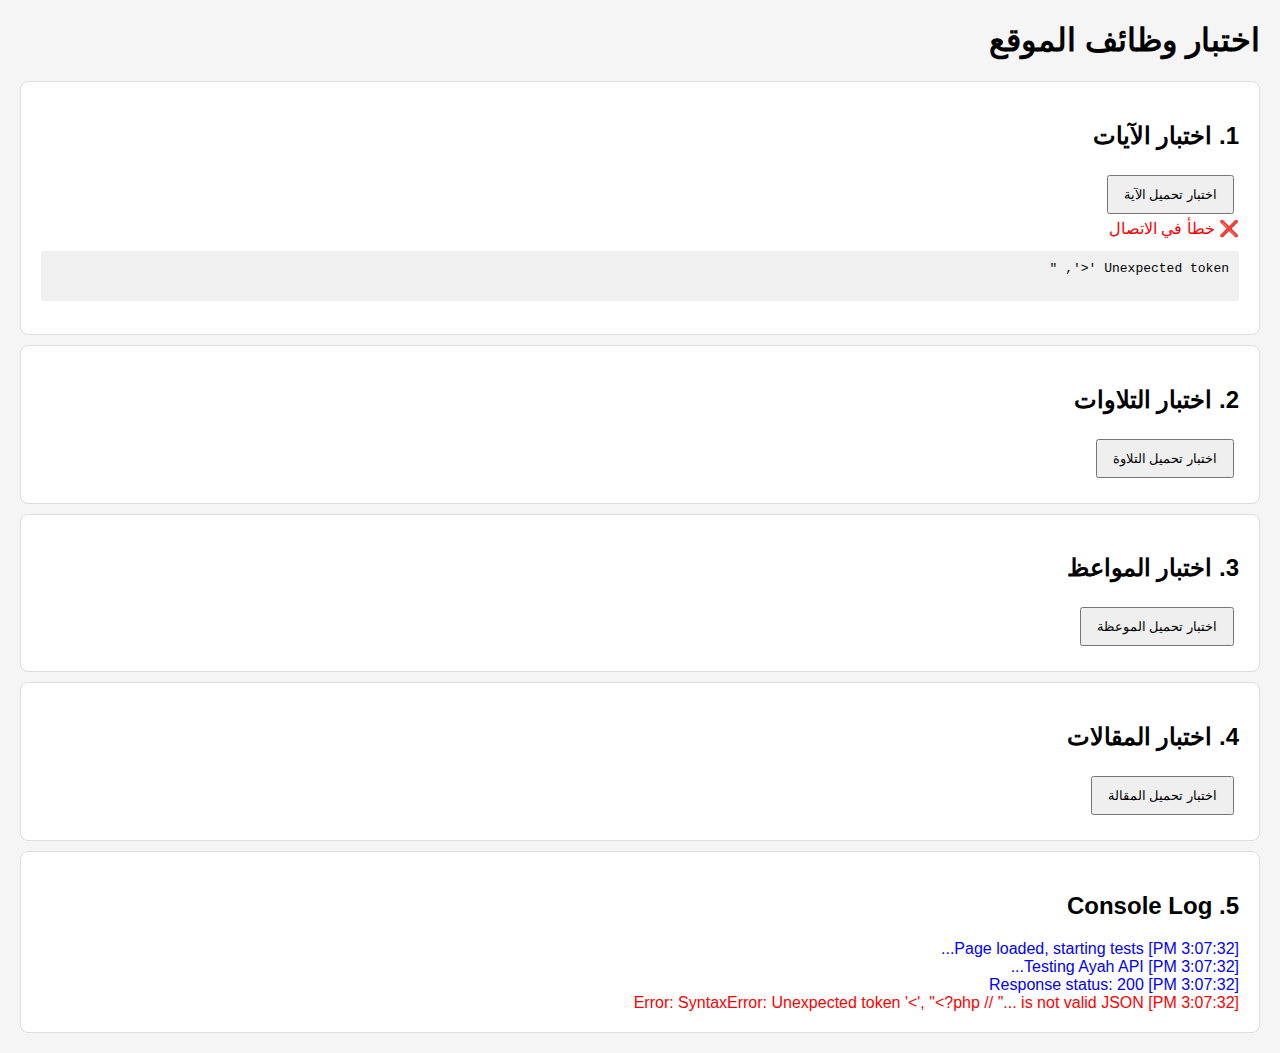
<file: alqaree_website/debug.html>
<!DOCTYPE html>
<html lang="ar" dir="rtl">
<head>
    <meta charset="UTF-8">
    <meta name="viewport" content="width=device-width, initial-scale=1.0">
    <title>Debug - اختبار الوظائف</title>
    <style>
        body { font-family: Arial, sans-serif; margin: 20px; background: #f5f5f5; direction: rtl; }
        .test-section { background: white; padding: 20px; margin: 10px 0; border-radius: 8px; border: 1px solid #ddd; }
        .success { color: green; }
        .error { color: red; }
        .info { color: blue; }
        button { padding: 10px 15px; margin: 5px; cursor: pointer; }
        pre { background: #f0f0f0; padding: 10px; border-radius: 4px; overflow-x: auto; }
    </style>
</head>
<body>
    <h1>اختبار وظائف الموقع</h1>

    <div class="test-section">
        <h2>1. اختبار الآيات</h2>
        <button onclick="testAyah()">اختبار تحميل الآية</button>
        <div id="ayah-result" class="result"></div>
    </div>

    <div class="test-section">
        <h2>2. اختبار التلاوات</h2>
        <button onclick="testTilawat()">اختبار تحميل التلاوة</button>
        <div id="tilawat-result" class="result"></div>
    </div>

    <div class="test-section">
        <h2>3. اختبار المواعظ</h2>
        <button onclick="testHekum()">اختبار تحميل الموعظة</button>
        <div id="hekum-result" class="result"></div>
    </div>

    <div class="test-section">
        <h2>4. اختبار المقالات</h2>
        <button onclick="testArticles()">اختبار تحميل المقالة</button>
        <div id="articles-result" class="result"></div>
    </div>

    <div class="test-section">
        <h2>5. Console Log</h2>
        <div id="console-log" class="result"></div>
    </div>

    <script>
        // Custom console to capture logs
        const originalLog = console.log;
        const originalError = console.error;
        const consoleDiv = document.getElementById('console-log');

        function addToConsole(message, type = 'info') {
            const div = document.createElement('div');
            div.className = type;
            div.textContent = `[${new Date().toLocaleTimeString()}] ${message}`;
            consoleDiv.appendChild(div);
        }

        console.log = function(...args) {
            originalLog.apply(console, args);
            addToConsole(args.join(' '), 'info');
        };

        console.error = function(...args) {
            originalError.apply(console, args);
            addToConsole(args.join(' '), 'error');
        };

        // Test functions
        function testAyah() {
            console.log('Testing Ayah API...');
            const resultDiv = document.getElementById('ayah-result');
            resultDiv.innerHTML = '<div class="info">جاري الاختبار...</div>';

            fetch('get_random_ayah.php', {
                method: 'GET',
                headers: { 'Content-Type': 'application/json' }
            })
            .then(response => {
                console.log('Response status:', response.status);
                return response.json();
            })
            .then(data => {
                console.log('Data received:', data);
                if (data.success) {
                    resultDiv.innerHTML = `
                        <div class="success">✅ نجح الاختبار</div>
                        <pre>${JSON.stringify(data, null, 2)}</pre>
                    `;
                } else {
                    resultDiv.innerHTML = `
                        <div class="error">❌ فشل الاختبار</div>
                        <pre>${JSON.stringify(data, null, 2)}</pre>
                    `;
                }
            })
            .catch(error => {
                console.error('Error:', error);
                resultDiv.innerHTML = `
                    <div class="error">❌ خطأ في الاتصال</div>
                    <pre>${error.message}</pre>
                `;
            });
        }

        function testTilawat() {
            console.log('Testing Tilawat API...');
            const resultDiv = document.getElementById('tilawat-result');
            resultDiv.innerHTML = '<div class="info">جاري الاختبار...</div>';

            fetch('get_random_tilawat.php', {
                method: 'GET',
                headers: { 'Content-Type': 'application/json' }
            })
            .then(response => {
                console.log('Response status:', response.status);
                return response.json();
            })
            .then(data => {
                console.log('Data received:', data);
                if (data.success) {
                    resultDiv.innerHTML = `
                        <div class="success">✅ نجح الاختبار</div>
                        <pre>${JSON.stringify(data, null, 2)}</pre>
                    `;
                } else {
                    resultDiv.innerHTML = `
                        <div class="error">❌ فشل الاختبار</div>
                        <pre>${JSON.stringify(data, null, 2)}</pre>
                    `;
                }
            })
            .catch(error => {
                console.error('Error:', error);
                resultDiv.innerHTML = `
                    <div class="error">❌ خطأ في الاتصال</div>
                    <pre>${error.message}</pre>
                `;
            });
        }

        function testHekum() {
            console.log('Testing Hekum API...');
            const resultDiv = document.getElementById('hekum-result');
            resultDiv.innerHTML = '<div class="info">جاري الاختبار...</div>';

            fetch('get_random_hekum.php', {
                method: 'GET',
                headers: { 'Content-Type': 'application/json' }
            })
            .then(response => {
                console.log('Response status:', response.status);
                return response.json();
            })
            .then(data => {
                console.log('Data received:', data);
                if (data.success) {
                    resultDiv.innerHTML = `
                        <div class="success">✅ نجح الاختبار</div>
                        <pre>${JSON.stringify(data, null, 2)}</pre>
                    `;
                } else {
                    resultDiv.innerHTML = `
                        <div class="error">❌ فشل الاختبار</div>
                        <pre>${JSON.stringify(data, null, 2)}</pre>
                    `;
                }
            })
            .catch(error => {
                console.error('Error:', error);
                resultDiv.innerHTML = `
                    <div class="error">❌ خطأ في الاتصال</div>
                    <pre>${error.message}</pre>
                `;
            });
        }

        function testArticles() {
            console.log('Testing Articles API...');
            const resultDiv = document.getElementById('articles-result');
            resultDiv.innerHTML = '<div class="info">جاري الاختبار...</div>';

            fetch('get_random_articles.php', {
                method: 'GET',
                headers: { 'Content-Type': 'application/json' }
            })
            .then(response => {
                console.log('Response status:', response.status);
                return response.json();
            })
            .then(data => {
                console.log('Data received:', data);
                if (data.success) {
                    resultDiv.innerHTML = `
                        <div class="success">✅ نجح الاختبار</div>
                        <pre>${JSON.stringify(data, null, 2)}</pre>
                    `;
                } else {
                    resultDiv.innerHTML = `
                        <div class="error">❌ فشل الاختبار</div>
                        <pre>${JSON.stringify(data, null, 2)}</pre>
                    `;
                }
            })
            .catch(error => {
                console.error('Error:', error);
                resultDiv.innerHTML = `
                    <div class="error">❌ خطأ في الاتصال</div>
                    <pre>${error.message}</pre>
                `;
            });
        }

        // Auto-run tests
        window.addEventListener('load', function() {
            console.log('Page loaded, starting tests...');
            setTimeout(() => {
                testAyah();
                setTimeout(testTilawat, 1000);
                setTimeout(testHekum, 2000);
                setTimeout(testArticles, 3000);
            }, 500);
        });
    </script>
</body>
</html>
</file>
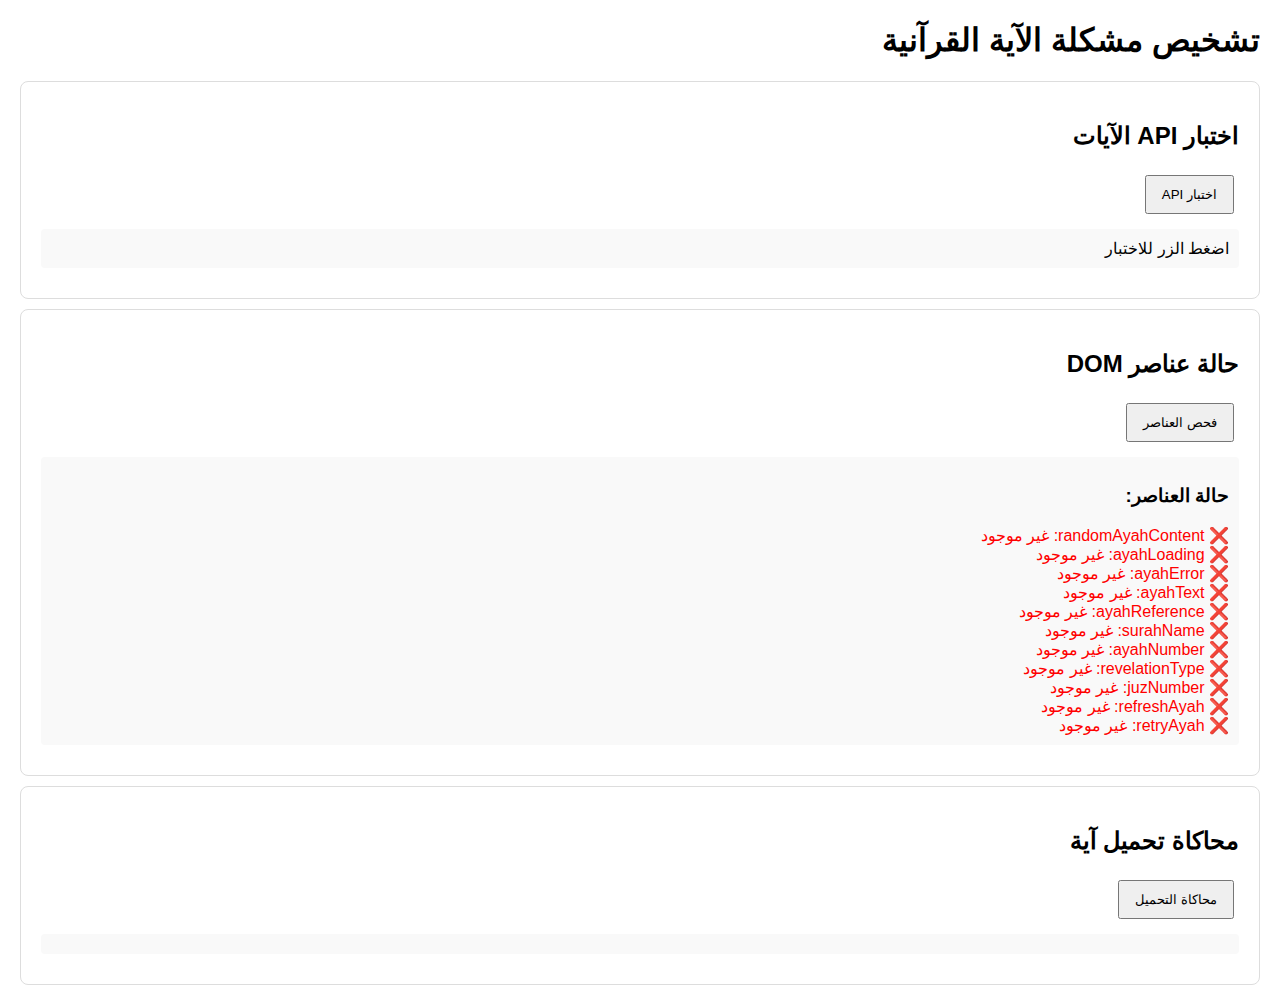
<file: alqaree_website/debug_ayah.html>
<!DOCTYPE html>
<html lang="ar" dir="rtl">
<head>
    <meta charset="UTF-8">
    <meta name="viewport" content="width=device-width, initial-scale=1.0">
    <title>Debug - الآية القرآنية</title>
    <style>
        body { font-family: Arial, sans-serif; margin: 20px; direction: rtl; }
        .debug-section { background: white; padding: 20px; margin: 10px 0; border-radius: 8px; border: 1px solid #ddd; }
        .result { background: #f9f9f9; padding: 10px; margin: 10px 0; border-radius: 4px; }
        .success { color: green; }
        .error { color: red; }
        pre { background: #f0f0f0; padding: 10px; border-radius: 4px; overflow-x: auto; max-width: 100%; }
        button { padding: 10px 15px; margin: 5px; cursor: pointer; }
    </style>
</head>
<body>
    <h1>تشخيص مشكلة الآية القرآنية</h1>

    <div class="debug-section">
        <h2>اختبار API الآيات</h2>
        <button onclick="testAyahAPI()">اختبار API</button>
        <div id="api-result" class="result">اضغط الزر للاختبار</div>
    </div>

    <div class="debug-section">
        <h2>حالة عناصر DOM</h2>
        <button onclick="checkDOM()">فحص العناصر</button>
        <div id="dom-result" class="result"></div>
    </div>

    <div class="debug-section">
        <h2>محاكاة تحميل آية</h2>
        <button onclick="simulateAyahLoad()">محاكاة التحميل</button>
        <div id="simulate-result" class="result"></div>
    </div>

    <script>
        async function testAyahAPI() {
            const resultDiv = document.getElementById('api-result');
            resultDiv.innerHTML = '<div class="error">جاري الاختبار...</div>';

            try {
                const response = await fetch('get_random_ayah.php', {
                    method: 'GET',
                    headers: { 'Content-Type': 'application/json' }
                });

                console.log('Response status:', response.status);

                if (!response.ok) {
                    throw new Error(`HTTP error! status: ${response.status}`);
                }

                const data = await response.json();
                console.log('API Response:', data);

                if (data.success && data.ayah) {
                    resultDiv.innerHTML = `
                        <div class="success">✅ API يعمل - تم استلام البيانات</div>
                        <pre>${JSON.stringify(data, null, 2)}</pre>
                    `;
                } else {
                    resultDiv.innerHTML = `
                        <div class="error">❌ API يعيد success=false</div>
                        <pre>${JSON.stringify(data, null, 2)}</pre>
                    `;
                }
            } catch (error) {
                console.error('API Error:', error);
                resultDiv.innerHTML = `
                    <div class="error">❌ خطأ في الاتصال: ${error.message}</div>
                `;
            }
        }

        function checkDOM() {
            const resultDiv = document.getElementById('dom-result');
            const elements = [
                'randomAyahContent',
                'ayahLoading',
                'ayahError',
                'ayahText',
                'ayahReference',
                'surahName',
                'ayahNumber',
                'revelationType',
                'juzNumber',
                'refreshAyah',
                'retryAyah'
            ];

            let html = '<h3>حالة العناصر:</h3>';
            elements.forEach(id => {
                const element = document.getElementById(id);
                if (element) {
                    html += `<div class="success">✅ ${id}: موجود</div>`;
                } else {
                    html += `<div class="error">❌ ${id}: غير موجود</div>`;
                }
            });

            resultDiv.innerHTML = html;
        }

        function simulateAyahLoad() {
            const resultDiv = document.getElementById('simulate-result');

            // محاكاة البيانات
            const mockData = {
                success: true,
                ayah: {
                    id: 1,
                    surah_number: 2,
                    ayah_number: 255,
                    ayah_text: "اللَّهُ لَا إِلَٰهَ إِلَّا هُوَ الْحَيُّ الْقَيُّومُ ۚ لَا تَأْخُذُهُ سِنَةٌ وَلَا نَوْمٌ ۚ لَهُ مَا فِي السَّمَاوَاتِ وَمَا فِي الْأَرْضِ ۗ مَنْ ذَا الَّذِي يَشْفَعُ عِنْدَهُ إِلَّا بِإِذْنِهِ ۚ يَعْلَمُ مَا بَيْنَ أَيْدِيهِمْ وَمَا خَلْفَهُمْ ۖ وَلَا يُحِيطُونَ بِشَيْءٍ مِنْ عِلْمِهِ إِلَّا بِمَا شَاءَ ۚ وَسِعَ كُرْسِيُّهُ السَّمَاوَاتِ وَالْأَرْضَ ۖ وَلَا يَئُودُهُ حِفْظُهُمَا ۚ وَهُوَ الْعَلِيُّ الْعَظِيمُ",
                    juz_number: 3,
                    revelation_type: "meccan",
                    reference: "سورة البقرة - الآية 255",
                    surah_name_arabic: "البقرة",
                    revelation_type_arabic: "مدنية"
                }
            };

            resultDiv.innerHTML = '<div class="error">جاري المحاكاة...</div>';

            setTimeout(() => {
                try {
                    // محاكاة تحديث DOM
                    const ayahContent = document.getElementById('randomAyahContent');
                    const ayahText = document.getElementById('ayahText');
                    const ayahReference = document.getElementById('ayahReference');
                    const surahName = document.getElementById('surahName');
                    const ayahNumber = document.getElementById('ayahNumber');
                    const revelationType = document.getElementById('revelationType');
                    const juzNumber = document.getElementById('juzNumber');

                    if (ayahContent && ayahText && ayahReference) {
                        ayahText.textContent = mockData.ayah.ayah_text;
                        ayahReference.textContent = `صدق الله العظيم - ${mockData.ayah.reference}`;
                        surahName.textContent = mockData.ayah.surah_name_arabic;
                        ayahNumber.textContent = mockData.ayah.ayah_number;
                        revelationType.textContent = mockData.ayah.revelation_type_arabic;
                        juzNumber.textContent = mockData.ayah.juz_number;

                        ayahContent.style.display = 'block';
                        resultDiv.innerHTML = '<div class="success">✅ تم تحديث DOM بنجاح</div>';
                    } else {
                        resultDiv.innerHTML = '<div class="error">❌ عناصر DOM غير موجودة</div>';
                    }
                } catch (error) {
                    resultDiv.innerHTML = `<div class="error">❌ خطأ في المحاكاة: ${error.message}</div>`;
                }
            }, 1000);
        }

        // تشغيل فحص DOM عند تحميل الصفحة
        window.addEventListener('load', checkDOM);
    </script>
</body>
</html>
</file>
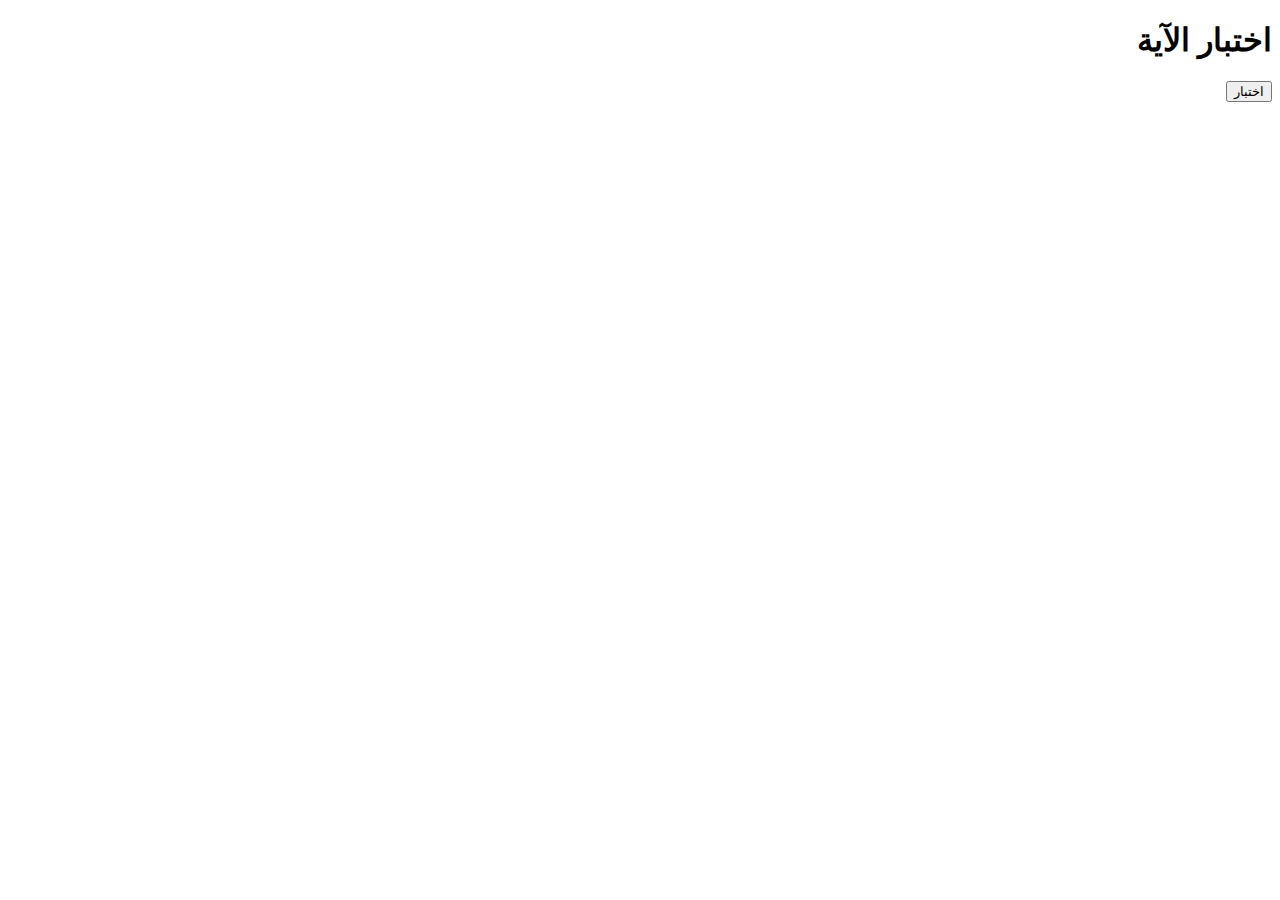
<file: alqaree_website/test_ayah_simple.html>
<!DOCTYPE html>
<html lang="ar" dir="rtl">
<head>
    <meta charset="UTF-8">
    <title>اختبار بسيط للآية</title>
</head>
<body>
    <h1>اختبار الآية</h1>
    <button onclick="testAyah()">اختبار</button>
    <div id="result"></div>

    <script>
        async function testAyah() {
            document.getElementById('result').innerHTML = 'جاري التحميل...';

            try {
                const response = await fetch('get_random_ayah.php');
                const data = await response.json();

                if (data.success) {
                    document.getElementById('result').innerHTML = `
                        <h2>✅ نجح!</h2>
                        <p><strong>الآية:</strong> ${data.ayah.ayah_text}</p>
                        <p><strong>المرجع:</strong> ${data.ayah.reference}</p>
                    `;
                } else {
                    document.getElementById('result').innerHTML = `
                        <h2>❌ فشل</h2>
                        <p>الرد: ${JSON.stringify(data)}</p>
                    `;
                }
            } catch (error) {
                document.getElementById('result').innerHTML = `
                    <h2>❌ خطأ</h2>
                    <p>${error.message}</p>
                `;
            }
        }
    </script>
</body>
</html>
</file>
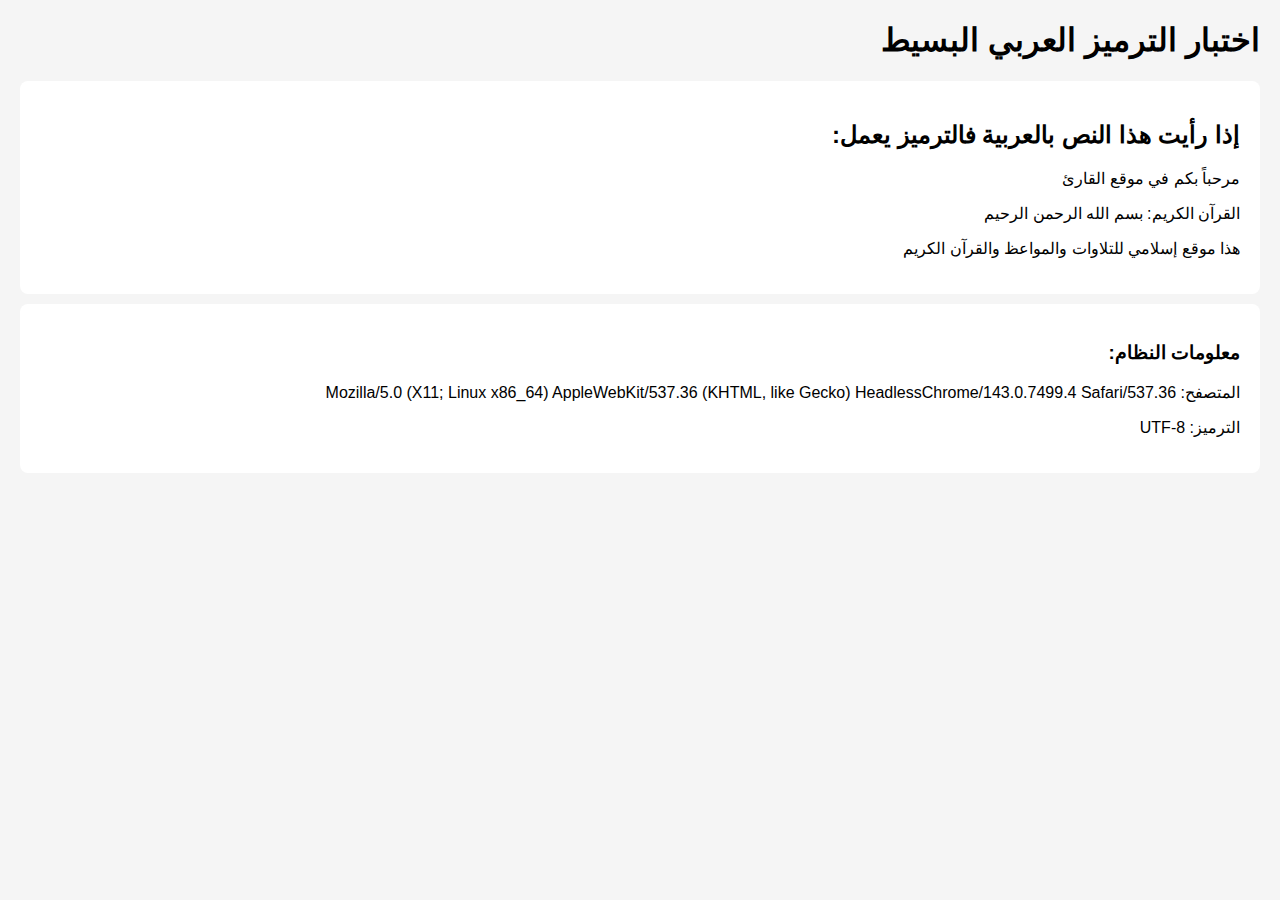
<file: alqaree_website/test_encoding_simple.html>
<!DOCTYPE html>
<html lang="ar" dir="rtl">
<head>
    <meta charset="UTF-8">
    <meta http-equiv="Content-Type" content="text/html; charset=UTF-8">
    <meta name="viewport" content="width=device-width, initial-scale=1.0">
    <title>اختبار الترميز البسيط</title>
    <style>
        body { font-family: Arial, sans-serif; margin: 20px; background: #f5f5f5; }
        .test { background: white; padding: 20px; margin: 10px 0; border-radius: 8px; }
        .success { color: green; }
        .error { color: red; }
    </style>
</head>
<body>
    <h1>اختبار الترميز العربي البسيط</h1>

    <div class="test">
        <h2>إذا رأيت هذا النص بالعربية فالترميز يعمل:</h2>
        <p>مرحباً بكم في موقع القارئ</p>
        <p>القرآن الكريم: بسم الله الرحمن الرحيم</p>
        <p>هذا موقع إسلامي للتلاوات والمواعظ والقرآن الكريم</p>
    </div>

    <div class="test">
        <h3>معلومات النظام:</h3>
        <p>المتصفح: <script>document.write(navigator.userAgent);</script></p>
        <p>الترميز: UTF-8</p>
    </div>
</body>
</html>
</file>
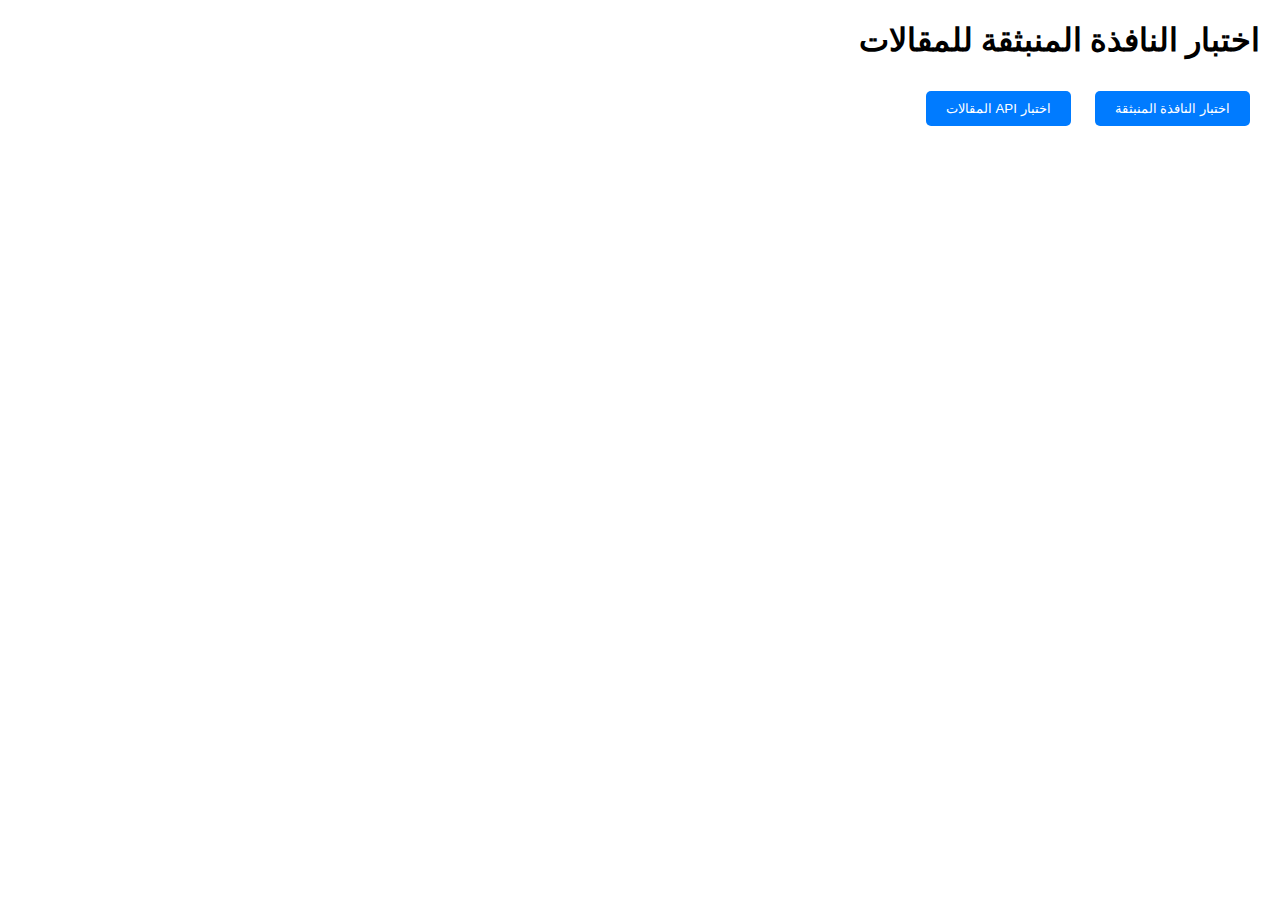
<file: alqaree_website/test_modal.html>
<!DOCTYPE html>
<html lang="ar" dir="rtl">
<head>
    <meta charset="UTF-8">
    <meta name="viewport" content="width=device-width, initial-scale=1.0">
    <title>اختبار النافذة المنبثقة</title>
    <link rel="stylesheet" href="css/index-page.css">
    <style>
        body { margin: 20px; direction: rtl; }
        .test-btn { padding: 10px 20px; margin: 10px; cursor: pointer; background: #007bff; color: white; border: none; border-radius: 5px; }
        .test-btn:hover { background: #0056b3; }
    </style>
</head>
<body>
    <h1>اختبار النافذة المنبثقة للمقالات</h1>

    <button class="test-btn" onclick="testModal()">اختبار النافذة المنبثقة</button>
    <button class="test-btn" onclick="testAPI()">اختبار API المقالات</button>

    <div id="result"></div>

    <!-- Article Modal -->
    <div id="articleModal" class="modal">
        <div class="modal-content article-modal-content">
            <button class="close-btn article-modal-close">&times;</button>
            <div class="modal-header">
                <h2 id="modalArticleTitle"></h2>
                <div class="modal-meta">
                    <p><strong>الكاتب:</strong> <span id="modalArticleAuthor"></span></p>
                    <p><strong>التصنيف:</strong> <span id="modalArticleCategory"></span></p>
                    <p><strong>تاريخ النشر:</strong> <span id="modalArticleDate"></span></p>
                </div>
            </div>
            <div class="modal-body">
                <div id="modalArticleContent" class="article-modal-text"></div>
            </div>
        </div>
    </div>

    <script>
        async function testAPI() {
            document.getElementById('result').innerHTML = 'جاري اختبار API...';

            try {
                const response = await fetch('get_random_articles.php');
                const data = await response.json();

                if (data.success) {
                    document.getElementById('result').innerHTML = `
                        <h3 style="color: green;">✅ API يعمل</h3>
                        <p><strong>العنوان:</strong> ${data.articles[0].title}</p>
                        <p><strong>الكاتب:</strong> ${data.articles[0].author_name}</p>
                        <p><strong>المحتوى:</strong> ${data.articles[0].content.substring(0, 100)}...</p>
                    `;
                } else {
                    document.getElementById('result').innerHTML = `
                        <h3 style="color: red;">❌ API يعيد خطأ</h3>
                        <pre>${JSON.stringify(data, null, 2)}</pre>
                    `;
                }
            } catch (error) {
                document.getElementById('result').innerHTML = `
                    <h3 style="color: red;">❌ خطأ في الاتصال</h3>
                    <p>${error.message}</p>
                `;
            }
        }

        function testModal() {
            // بيانات تجريبية
            document.getElementById('modalArticleTitle').textContent = 'مقالة تجريبية';
            document.getElementById('modalArticleAuthor').textContent = 'الكاتب التجريبي';
            document.getElementById('modalArticleCategory').textContent = 'تصنيف تجريبي';
            document.getElementById('modalArticleDate').textContent = new Date().toLocaleDateString('ar');
            document.getElementById('modalArticleContent').innerHTML = `
                <p>هذا محتوى تجريبي للنافذة المنبثقة.</p>
                <p>النافذة تعمل بشكل صحيح إذا ظهرت هذه الرسالة.</p>
                <p>يمكنك إغلاق النافذة بالضغط على × أو بالضغط خارج النافذة أو بالضغط على Escape.</p>
            `;

            const modal = document.getElementById('articleModal');
            modal.style.display = 'flex';
            document.body.style.overflow = 'hidden';
        }

        // إضافة event listeners لإغلاق الـ modal
        document.addEventListener('DOMContentLoaded', function() {
            const modal = document.getElementById('articleModal');
            const closeBtn = document.querySelector('.article-modal-close');

            if (closeBtn) {
                closeBtn.addEventListener('click', function() {
                    modal.style.display = 'none';
                    document.body.style.overflow = 'auto';
                });
            }

            if (modal) {
                modal.addEventListener('click', function(event) {
                    if (event.target === modal) {
                        modal.style.display = 'none';
                        document.body.style.overflow = 'auto';
                    }
                });

                document.addEventListener('keydown', function(event) {
                    if (event.key === 'Escape' && modal.style.display === 'flex') {
                        modal.style.display = 'none';
                        document.body.style.overflow = 'auto';
                    }
                });
            }
        });
    </script>
</body>
</html>
</file>
<file: alqaree_website/css/index-page.css>
/* Random Quran Verse Section Styles */
.random-ayah-section {
    background: linear-gradient(145deg,
        rgba(255, 248, 235, 0.98) 0%,
        rgba(248, 255, 235, 0.96) 20%,
        rgba(235, 248, 255, 0.98) 40%,
        rgba(248, 235, 255, 0.96) 60%,
        rgba(255, 235, 248, 0.98) 80%,
        rgba(235, 255, 248, 0.96) 100%);
    border: 3px solid rgba(212, 175, 55, 0.25);
    border-radius: 24px;
    padding: 60px 40px;
    margin: 60px auto;
    max-width: 1000px;
    box-shadow:
        0 25px 70px rgba(212, 175, 55, 0.12),
        0 12px 35px rgba(0, 0, 0, 0.06),
        inset 0 2px 0 rgba(255, 255, 255, 0.9);
    backdrop-filter: blur(15px);
    -webkit-backdrop-filter: blur(15px);
    position: relative;
}

.ayah-decoration {
    position: absolute;
    border-radius: 50%;
    opacity: 0.05;
    pointer-events: none;
    animation: float 6s ease-in-out infinite;
}

.ayah-decoration.top-left {
    top: -50px;
    left: -50px;
    width: 150px;
    height: 150px;
    background: linear-gradient(135deg, var(--primary-color), var(--accent-color));
}

.ayah-decoration.bottom-right {
    bottom: -50px;
    right: -50px;
    width: 120px;
    height: 120px;
    background: linear-gradient(135deg, var(--accent-color), var(--primary-color));
    animation-delay: -2s;
}

.ayah-decoration.center-glow {
    top: 50%;
    left: 50%;
    transform: translate(-50%, -50%);
    width: 200px;
    height: 200px;
    background: radial-gradient(circle, rgba(212, 175, 55, 0.1) 0%, transparent 70%);
    animation: pulse 4s ease-in-out infinite;
}

@keyframes float {
    0%, 100% { transform: translateY(0px); }
    50% { transform: translateY(-20px); }
}

@keyframes pulse {
    0%, 100% { opacity: 0.05; transform: translate(-50%, -50%) scale(1); }
    50% { opacity: 0.08; transform: translate(-50%, -50%) scale(1.1); }
}

/* Ayah Header */
.ayah-header {
    position: relative;
    z-index: 2;
    text-align: center;
    margin-bottom: 40px;
}

.section-title.main-title {
    font-size: 3rem;
    font-weight: 700;
    margin: 0;
    background: linear-gradient(135deg,
        #1a5f7a 0%,
        #d4af37 40%,
        #2c5f2d 80%,
        #8b4513 100%);
    -webkit-background-clip: text;
    -webkit-text-fill-color: transparent;
    background-clip: text;
    position: relative;
    display: block;
    text-shadow:
        0 0 30px rgba(212, 175, 55, 0.4),
        0 0 60px rgba(26, 95, 122, 0.2);
}

.title-underline {
    width: 200px;
    height: 4px;
    background: linear-gradient(90deg,
        rgba(212, 175, 55, 0.8) 0%,
        rgba(212, 175, 55, 1) 50%,
        rgba(212, 175, 55, 0.8) 100%);
    border-radius: 2px;
    margin: 20px auto 0;
    position: relative;
    overflow: hidden;
}

.title-underline::after {
    content: '';
    position: absolute;
    top: 0;
    left: -100%;
    width: 100%;
    height: 100%;
    background: linear-gradient(90deg, transparent, rgba(255, 255, 255, 0.6), transparent);
    animation: shimmer 3s infinite;
}

.ayah-basmala-above {
    text-align: center;
    margin-bottom: 30px;
    position: relative;
    z-index: 2;
}

.ayah-basmala-above .sacred-text {
    font-family: 'Amiri', serif;
    font-size: 2rem;
    font-weight: 500;
    color: #d4af37;
    text-shadow:
        0 0 15px rgba(212, 175, 55, 0.4),
        0 0 30px rgba(212, 175, 55, 0.2);
    display: block;
    line-height: 1.4;
    letter-spacing: 1px;
}

.title-decoration {
    display: flex;
    align-items: center;
    justify-content: center;
    margin: 15px 0;
    gap: 15px;
}

.decoration-line {
    width: 80px;
    height: 3px;
    background: linear-gradient(90deg, var(--primary-color), var(--accent-color));
    border-radius: 2px;
    position: relative;
    overflow: hidden;
}

.decoration-line::after {
    content: '';
    position: absolute;
    top: 0;
    left: -100%;
    width: 100%;
    height: 100%;
    background: linear-gradient(90deg, transparent, rgba(255, 255, 255, 0.8), transparent);
    animation: shimmer 3s infinite;
}

.decoration-star {
    font-size: 1.5rem;
    color: var(--accent-color);
    animation: twinkle 2s ease-in-out infinite;
}

@keyframes shimmer {
    0% { transform: translateX(-100%); }
    100% { transform: translateX(100%); }
}

@keyframes twinkle {
    0%, 100% { opacity: 0.7; transform: scale(1); }
    50% { opacity: 1; transform: scale(1.1); }
}

.section-subtitle {
    font-family: var(--body-font);
    color: var(--text-color);
    opacity: 0.8;
    font-size: 1.1rem;
}

/* Loading State */
.ayah-loading {
    display: flex;
    flex-direction: column;
    align-items: center;
    justify-content: center;
    padding: 40px 0;
}

.loading-spinner {
    width: 50px;
    height: 50px;
    border: 4px solid rgba(212, 175, 55, 0.2);
    border-left: 4px solid var(--primary-color);
    border-radius: 50%;
    animation: spin 1s linear infinite;
    margin-bottom: 20px;
}

@keyframes spin {
    0% { transform: rotate(0deg); }
    100% { transform: rotate(360deg); }
}

.ayah-loading p {
    color: var(--text-color);
    opacity: 0.8;
    font-size: 1.1rem;
    margin: 0;
}

/* Ayah Content */
.random-ayah-content {
    position: relative;
    z-index: 2;
}

.ayah-basmala {
    margin-bottom: 25px;
}

.ayah-text {
    position: relative;
    text-align: center;
    direction: rtl;
    padding: 30px 20px;
    border-radius: 16px;
    background: linear-gradient(145deg,
        rgba(255, 248, 235, 0.93) 0%,
        rgba(248, 255, 235, 0.91) 20%,
        rgba(235, 248, 255, 0.93) 40%,
        rgba(248, 235, 255, 0.91) 60%,
        rgba(255, 235, 248, 0.93) 80%,
        rgba(235, 255, 248, 0.91) 100%);
    box-shadow:
        0 12px 40px rgba(212, 175, 55, 0.08),
        0 6px 20px rgba(0, 0, 0, 0.05),
        inset 0 1px 0 rgba(255, 255, 255, 0.8);
    border: 2px solid rgba(212, 175, 55, 0.15);
    margin: 0;
    transition: all 0.4s ease;
    backdrop-filter: blur(10px);
    -webkit-backdrop-filter: blur(10px);
}

.ayah-text:hover {
    transform: translateY(-5px);
    box-shadow: 0 15px 40px rgba(0, 0, 0, 0.15);
}

/* Ayah Info */
.ayah-info {
    margin-top: 35px;
}

.ayah-reference {
    margin-bottom: 20px;
}

.ayah-details {
    display: grid;
    grid-template-columns: repeat(auto-fit, minmax(200px, 1fr));
    gap: 15px;
    margin-top: 20px;
}

.detail-item {
    display: flex;
    justify-content: center;
    align-items: center;
    gap: 10px;
    padding: 12px 20px;
    background: linear-gradient(135deg,
        rgba(26, 95, 122, 0.05) 0%,
        rgba(212, 175, 55, 0.03) 100%);
    border-radius: 12px;
    border: 1px solid rgba(26, 95, 122, 0.1);
    transition: all 0.3s ease;
}

.detail-item:hover {
    transform: translateY(-2px);
    box-shadow: 0 6px 20px rgba(26, 95, 122, 0.1);
}

.detail-label {
    font-weight: 600;
    color: var(--primary-color);
    font-size: 0.95rem;
}

.detail-value {
    color: var(--text-color);
    font-size: 0.95rem;
    font-weight: 500;
}

/* Action Buttons */
.ayah-actions {
    display: flex;
    justify-content: center;
    gap: 20px;
    margin-top: 30px;
    flex-wrap: wrap;
}

.refresh-ayah-btn, .view-quran-btn {
    display: inline-flex;
    align-items: center;
    justify-content: center;
    padding: 14px 28px;
    border-radius: 25px;
    text-decoration: none;
    font-weight: 600;
    font-family: var(--heading-font);
    font-size: 1rem;
    transition: all 0.3s ease;
    cursor: pointer;
    border: none;
    box-shadow: 0 4px 15px rgba(0, 0, 0, 0.1);
    min-width: 140px;
}

.refresh-ayah-btn {
    background: linear-gradient(135deg,
        #1a5f7a 0%,
        #d4af37 50%,
        #2c5f2d 100%);
    color: white;
    border: 2px solid transparent;
    background-size: 200% 200%;
    transition: all 0.3s ease;
}

.refresh-ayah-btn:hover {
    transform: translateY(-3px) scale(1.05);
    box-shadow:
        0 12px 35px rgba(26, 95, 122, 0.4),
        0 6px 15px rgba(212, 175, 55, 0.3),
        0 0 50px rgba(44, 95, 45, 0.2);
    background-position: right center;
    border-color: rgba(212, 175, 55, 0.5);
}

.view-quran-btn {
    background: linear-gradient(135deg,
        #2c5f2d 0%,
        #8b4513 50%,
        #1a5f7a 100%);
    color: white;
    border: 2px solid transparent;
    background-size: 200% 200%;
    transition: all 0.3s ease;
}

.view-quran-btn:hover {
    transform: translateY(-3px) scale(1.05);
    box-shadow:
        0 12px 35px rgba(44, 95, 45, 0.4),
        0 6px 15px rgba(139, 69, 19, 0.3),
        0 0 50px rgba(26, 95, 122, 0.2);
    background-position: right center;
    border-color: rgba(139, 69, 19, 0.5);
    text-decoration: none;
    color: white;
}

.btn-icon {
    font-size: 1.2rem;
    transition: transform 0.3s ease;
}

.refresh-ayah-btn:hover .btn-icon {
    transform: rotate(180deg);
}

/* Error State */
.ayah-error {
    display: flex;
    flex-direction: column;
    align-items: center;
    justify-content: center;
    padding: 40px 20px;
}

.error-icon {
    font-size: 3rem;
    margin-bottom: 20px;
    opacity: 0.7;
}

.ayah-error p {
    color: var(--text-color);
    opacity: 0.8;
    font-size: 1.1rem;
    margin-bottom: 20px;
}

.retry-btn {
    padding: 12px 24px;
    background: linear-gradient(135deg, var(--primary-color), var(--accent-color));
    color: white;
    border: none;

    border-radius: 20px;
    font-weight: 600;
    cursor: pointer;
    transition: all 0.3s ease;
}

.retry-btn:hover {
    transform: translateY(-2px);
    box-shadow: 0 6px 20px rgba(26, 95, 122, 0.3);
}


/* Main Navigation Cards Styles */
.main-nav-section {
    position: relative;
    overflow: hidden;
    margin-top: 60px;
    margin-bottom: 60px;
}

.main-nav-container {
    display: flex;
    flex-wrap: wrap;
    justify-content: center;
    gap: 25px;
    max-width: 1200px;
    margin: 0 auto;
    padding: 20px 20px 20px 20px;
}

.main-nav-card {
    flex: 1 1 300px;
    max-width: 350px;
}

.main-nav-card {
    background: linear-gradient(145deg,
        rgba(255, 248, 235, 0.96) 0%,
        rgba(248, 255, 235, 0.94) 20%,
        rgba(235, 248, 255, 0.96) 40%,
        rgba(248, 235, 255, 0.98) 60%,
        rgba(255, 235, 248, 0.96) 80%,
        rgba(235, 255, 248, 0.94) 100%);
    border: 2px solid rgba(212, 175, 55, 0.25);
    border-radius: 18px;
    padding: 25px 20px;
    text-align: center;
    text-decoration: none;
    color: inherit;
    box-shadow:
        0 12px 40px rgba(212, 175, 55, 0.1),
        0 6px 20px rgba(0, 0, 0, 0.06),
        inset 0 1px 0 rgba(255, 255, 255, 0.8);
    transition: all 0.4s cubic-bezier(0.25, 0.46, 0.45, 0.94);
    position: relative;
    overflow: hidden;
    backdrop-filter: blur(15px);
    -webkit-backdrop-filter: blur(15px);
}

.main-nav-card::before {
    content: '';
    position: absolute;
    top: 0;
    left: 0;
    right: 0;
    height: 3px;
    background: linear-gradient(90deg, var(--primary-color), var(--accent-color));
    opacity: 0;
    transition: opacity 0.3s ease;
}

.main-nav-card:hover {
    transform: translateY(-6px) scale(1.01);
    box-shadow:
        0 20px 60px rgba(212, 175, 55, 0.15),
        0 10px 30px rgba(26, 95, 122, 0.1),
        0 0 80px rgba(212, 175, 55, 0.08);
    border-color: rgba(212, 175, 55, 0.4);
    background: linear-gradient(145deg,
        rgba(255, 235, 225, 0.98) 0%,
        rgba(235, 255, 225, 0.96) 20%,
        rgba(225, 235, 255, 0.98) 40%,
        rgba(235, 225, 255, 0.96) 60%,
        rgba(255, 225, 235, 0.98) 80%,
        rgba(225, 255, 235, 0.96) 100%);
}

.main-nav-card:hover::before {
    opacity: 1;
}

.nav-card-header {
    margin-bottom: 15px;
}

.nav-card-title {
    font-family: var(--heading-font);
    font-size: 1.4rem;
    font-weight: 700;
    margin: 0;
    line-height: 1.3;
    background: linear-gradient(135deg,
        #1a5f7a 0%,
        #d4af37 50%,
        #2c5f2d 100%);
    -webkit-background-clip: text;
    -webkit-text-fill-color: transparent;
    background-clip: text;
    transition: all 0.3s ease;
}

.main-nav-card:hover .nav-card-title {
    background: linear-gradient(135deg,
        #2c5f2d 0%,
        #d4af37 50%,
        #1a5f7a 100%);
    -webkit-background-clip: text;
    -webkit-text-fill-color: transparent;
    background-clip: text;
    transform: scale(1.05);
}

.nav-card-content {
    position: relative;
    z-index: 2;
}

.nav-card-description {
    font-family: var(--body-font);
    font-size: 0.9rem;
    color: var(--text-color);
    line-height: 1.6;
    opacity: 0.85;
    margin: 0;
    transition: opacity 0.3s ease;
}

.main-nav-card:hover .nav-card-description {
    opacity: 0.95;
}


/* Hero Section Styles */
/* Modern Hero Section - Professional Design */
.hero-section {
    position: relative;
    min-height: 70vh;
    display: flex;
    align-items: center;
    justify-content: center;
    overflow: hidden;
    background: linear-gradient(135deg,
        #1a365d 0%,
        #2d5f2d 25%,
        #8b4513 50%,
        #d4af37 75%,
        #1a5f7a 100%);
    background-size: 400% 400%;
    animation: heroBackgroundShift 20s ease-in-out infinite;
    border-radius: 200px 200px 3px 3px;
    box-shadow:
        0 25px 70px rgba(26, 54, 93, 0.15),
        0 12px 35px rgba(45, 95, 45, 0.12),
        inset 0 2px 0 rgba(255, 255, 255, 0.1),
        inset 0 -2px 0 rgba(139, 69, 19, 0.1);
    transition: all 0.6s cubic-bezier(0.25, 0.46, 0.45, 0.94);
}

.hero-section::before {
    content: '';
    position: absolute;
    top: 20px;
    left: 50%;
    transform: translateX(-50%);
    width: 150px;
    height: 150px;
    background: radial-gradient(circle,
        rgba(248, 249, 250, 0.6) 0%,
        rgba(212, 175, 55, 0.4) 30%,
        rgba(248, 249, 250, 0.3) 50%,
        rgba(212, 175, 55, 0.2) 70%,
        transparent 80%);
    border-radius: 50%;
    animation: islamicGlow 6s ease-in-out infinite;
    animation-fill-mode: both;
    animation-play-state: running;
    box-shadow:
        0 0 30px rgba(248, 249, 250, 0.9),
        0 0 60px rgba(212, 175, 55, 0.7),
        inset 0 0 30px rgba(248, 249, 250, 0.4);
    z-index: 1;
}

.hero-section::after {
    content: 'ﷺ';
    position: absolute;
    top: 70px;
    left: 50%;
    transform: translateX(-50%);
    font-size: 112px;
    color: rgba(248, 249, 250, 1);
    font-family: 'Arial', 'Segoe UI', sans-serif;
    text-shadow:
        0 0 20px rgba(248, 249, 250, 1),
        0 0 40px rgba(212, 175, 55, 1),
        0 0 60px rgba(248, 249, 250, 0.9),
        0 0 80px rgba(212, 175, 55, 0.8);
    filter: drop-shadow(0 0 20px rgba(248, 249, 250, 1));
    line-height: 0.5;
    z-index: 2;
}


.hero-background {
    position: absolute;
    top: 0;
    left: 0;
    width: 100%;
    height: 100%;
    overflow: hidden;
}

.hero-particles {
    position: absolute;
    top: 0;
    left: 0;
    width: 100%;
    height: 100%;
}

.particle {
    position: absolute;
    border-radius: 50%;
    animation: particleFloat 15s linear infinite;
}

.particle-1 {
    width: 8px;
    height: 8px;
    background: linear-gradient(45deg, rgba(248, 249, 250, 0.6), rgba(232, 244, 248, 0.4));
    top: 20%;
    left: 10%;
    animation-delay: 0s;
    animation-duration: 18s;
}

.particle-2 {
    width: 12px;
    height: 12px;
    background: linear-gradient(45deg, rgba(240, 248, 232, 0.5), rgba(253, 248, 232, 0.3));
    top: 40%;
    right: 15%;
    animation-delay: 3s;
    animation-duration: 22s;
}

.particle-3 {
    width: 6px;
    height: 6px;
    background: linear-gradient(45deg, rgba(253, 248, 232, 0.7), rgba(248, 249, 250, 0.5));
    top: 70%;
    left: 20%;
    animation-delay: 6s;
    animation-duration: 16s;
}

.particle-4 {
    width: 10px;
    height: 10px;
    background: linear-gradient(45deg, rgba(232, 244, 248, 0.5), rgba(240, 248, 232, 0.4));
    top: 30%;
    right: 25%;
    animation-delay: 9s;
    animation-duration: 20s;
}

.particle-5 {
    width: 14px;
    height: 14px;
    background: linear-gradient(45deg, rgba(248, 249, 250, 0.4), rgba(253, 248, 232, 0.6));
    top: 60%;
    left: 70%;
    animation-delay: 12s;
    animation-duration: 24s;
}

.hero-waves {
    position: absolute;
    bottom: 0;
    left: 0;
    width: 100%;
    height: 150px;
    overflow: hidden;
    line-height: 0;
}

.hero-wave {
    position: relative;
    display: block;
    width: calc(100% + 1.3px);
    height: 150px;
    fill: rgba(248, 249, 250, 0.1);
    animation: waveFlow 8s ease-in-out infinite;
}

.hero-wave-delayed {
    animation-delay: -4s;
    fill: rgba(248, 249, 250, 0.05);
}


.hero-container {
    max-width: 1400px;
    margin: 0 auto;
    padding: 0 40px;
    position: relative;
    z-index: 2;
    display: flex;
    align-items: center;
    justify-content: center;
    min-height: 70vh;
}

.hero-content {
    text-align: center;
    max-width: 900px;
    position: relative;
}

.hero-basmala {
    margin-bottom: 30px;   
            transform: translateY(50px);
   

   
}

.basmala-text {
    font-size: 6.5rem;
    font-family: var(--heading-font);
    font-weight: 300;
    letter-spacing: 2px;

    background: linear-gradient(45deg,
        #f8f9fa 0%,
        #e8f4f8 25%,
        #f0f8e8 50%,
        #fdf8e8 75%,
        #f8f9fa 100%);
    -webkit-background-clip: text;
    -webkit-text-fill-color: transparent;
    background-clip: text;
    text-shadow:
        0 0 20px rgba(248, 249, 250, 1),
        0 0 40px rgba(212, 175, 55, 1),
        0 0 60px rgba(248, 249, 250, 0.9),
        0 0 80px rgba(212, 175, 55, 0.8);
    filter: drop-shadow(0 0 20px rgba(248, 249, 250, 1));
}

@keyframes heroBackgroundShift {
    0%, 100% {
        background-position: 0% 50%;
    }
    50% {
        background-position: 100% 50%;
    }
}

@keyframes islamicGlow {
    0%, 100% {
        opacity: 0.4;
        transform: translateX(-50%) scale(1);
        filter: blur(0px);
    }
    50% {
        opacity: 0.8;
        transform: translateX(-50%) scale(1.25);
        filter: blur(2px);
    }
}

@keyframes islamicFloat {
    0%, 100% {
        transform: translateX(-50%) translateY(0px) rotate(0deg);
        opacity: 0.7;
        filter: brightness(1);
    }
    25% {
        transform: translateX(-50%) translateY(-8px) rotate(2deg);
        opacity: 0.9;
        filter: brightness(1.2);
    }
    50% {
        transform: translateX(-50%) translateY(-15px) rotate(0deg);
        opacity: 1;
        filter: brightness(1.3);
    }
    75% {
        transform: translateX(-50%) translateY(-8px) rotate(-2deg);
        opacity: 0.9;
        filter: brightness(1.2);
    }
}


@keyframes titleGlow {
    0%, 100% {
        filter: brightness(1) drop-shadow(0 0 10px rgba(248, 249, 250, 0.3));
    }
    50% {
        filter: brightness(1.1) drop-shadow(0 0 20px rgba(248, 249, 250, 0.5));
    }
}

@keyframes descriptionFade {
    0%, 100% {
        opacity: 0.85;
    }
    50% {
        opacity: 1;
    }
}

@keyframes particleFloat {
    0%, 100% {
        transform: translateY(0px) translateX(0px) rotate(0deg);
        opacity: 0.3;
    }
    25% {
        transform: translateY(-30px) translateX(20px) rotate(90deg);
        opacity: 0.7;
    }
    50% {
        transform: translateY(-60px) translateX(-10px) rotate(180deg);
        opacity: 1;
    }
    75% {
        transform: translateY(-30px) translateX(-20px) rotate(270deg);
        opacity: 0.7;
    }
}

@keyframes waveFlow {
    0%, 100% {
        transform: translateX(0) scale(1);
        opacity: 0.8;
    }
    50% {
        transform: translateX(-25px) scale(1.05);
        opacity: 1;
    }
}

@keyframes basmalaGlow {
    0%, 100% {
        transform: translateY(0px);
    }
    50% {
        transform: translateY(-5px);
    }
}

.hero-main {
    margin-bottom: 40px;
}

.hero-title {
    font-family: var(--heading-font);
    font-weight: 900;
    font-size: 4.5rem;
    line-height: 1.1;
    margin-bottom: 30px;
    position: relative;
}

.title-main {
    display: block;
    background: linear-gradient(135deg,
        #f8f9fa 0%,
        #e8f4f8 30%,
        #fdf8e8 70%,
        #f0f8e8 100%);
    -webkit-background-clip: text;
    -webkit-text-fill-color: transparent;
    background-clip: text;
    text-shadow: 0 0 20px rgba(248, 249, 250, 0.3);
    animation: titleGlow 8s ease-in-out infinite;
}

.title-accent {
    display: block;
    font-size: 1.8rem;
    font-weight: 500;
    letter-spacing: 1px;
    background: linear-gradient(135deg,
        #e8f4f8 0%,
        #f0f8e8 50%,
        #fdf8e8 100%);
    -webkit-background-clip: text;
    -webkit-text-fill-color: transparent;
    background-clip: text;
    text-shadow: 0 0 15px rgba(232, 244, 248, 0.4);
}


.hero-features {
    display: flex;
    justify-content: center;
    align-items: center;
    gap: 40px;
    margin: 30px 0;
}

.feature-item {
    display: flex;
    align-items: center;
    gap: 12px;
    padding: 8px 16px;
    background: rgba(255, 255, 255, 0.1);
    border-radius: 25px;
    backdrop-filter: blur(10px);
    border: 1px solid rgba(212, 175, 55, 0.2);
    transition: all 0.3s ease;
}

.feature-item:hover {
    transform: translateY(-3px);
    background: rgba(212, 175, 55, 0.1);
    border-color: rgba(212, 175, 55, 0.4);
    box-shadow: 0 8px 25px rgba(212, 175, 55, 0.2);
}

.feature-line {
    width: 20px;
    height: 2px;
    background: #1a5f7a;
    border-radius: 1px;
}

.feature-text {
    font-weight: 600;
    font-size: 1rem;
    background: linear-gradient(135deg,
        #f8f9fa 0%,
        #e8f4f8 50%,
        #fdf8e8 100%);
    -webkit-background-clip: text;
    -webkit-text-fill-color: transparent;
    background-clip: text;
    text-shadow: 0 0 10px rgba(248, 249, 250, 0.3);
}


.hero-description {
    font-family: var(--body-font);
    font-size: 1.4rem;
    line-height: 1.8;
    margin-bottom: 50px;
    max-width: 700px;
    margin-left: auto;
    margin-right: auto;
    background: linear-gradient(135deg,
        rgba(248, 249, 250, 0.9) 0%,
        rgba(232, 244, 248, 0.85) 30%,
        rgba(240, 248, 232, 0.9) 70%,
        rgba(253, 248, 232, 0.85) 100%);
    -webkit-background-clip: text;
    -webkit-text-fill-color: transparent;
    background-clip: text;
    text-shadow: 0 0 15px rgba(248, 249, 250, 0.4);
    animation: descriptionFade 12s ease-in-out infinite;
}








/* Content Container */
.random-content-content {
    position: relative;
    z-index: 2;
}

/* Video Container */
.content-video-container {
    margin: 20px 0;
    border-radius: 16px;
    overflow: hidden;
    box-shadow: 0 8px 32px rgba(0, 0, 0, 0.15);
    background: rgba(0, 0, 0, 0.05);
    padding: 10px;
    transition: all 0.4s ease;
}

.content-video-container:hover {
    transform: translateY(-5px);
    box-shadow: 0 15px 40px rgba(0, 0, 0, 0.2);
}

/* Content Info */
.content-info {
    margin-top: 35px;
}

.content-title h3 {
    text-align: center;
    margin-bottom: 20px;
    line-height: 1.4;
    background: linear-gradient(135deg,
        #1a5f7a 0%,
        #d4af37 50%,
        #2c5f2d 100%);
    -webkit-background-clip: text;
    -webkit-text-fill-color: transparent;
    background-clip: text;
    font-weight: 600;
}

.content-details {
    display: grid;
    grid-template-columns: repeat(auto-fit, minmax(200px, 1fr));
    gap: 15px;
    margin-top: 20px;
}

.content-description {
    background: linear-gradient(135deg,
        rgba(26, 95, 122, 0.03) 0%,
        rgba(212, 175, 55, 0.02) 100%);
    padding: 20px;
    border-radius: 12px;
    border: 1px solid rgba(26, 95, 122, 0.1);
    margin-top: 20px;
}

.show-more-description-btn {
    background: none;
    color: var(--primary-color);
    border: none;
    padding: 4px 8px;
    border-radius: 6px;
    font-size: 0.9rem;
    font-weight: 600;
    cursor: pointer;
    transition: all 0.3s ease;
    margin-right: 8px;
    font-family: var(--body-font);
    text-decoration: underline;
}

.show-more-description-btn:hover {
    background: rgba(26, 95, 122, 0.1);
    color: var(--accent-color);
}

/* Action Buttons */
.content-actions {
    display: flex;
    justify-content: center;
    gap: 20px;
    margin-top: 30px;
    flex-wrap: wrap;
}

.refresh-content-btn, .view-content-btn {
    display: inline-flex;
    align-items: center;
    justify-content: center;
    padding: 14px 24px;
    border-radius: 25px;
    text-decoration: none;
    font-weight: 600;
    font-family: var(--heading-font);
    font-size: 1rem;
    transition: all 0.3s ease;
    cursor: pointer;
    border: none;
    box-shadow: 0 4px 15px rgba(0, 0, 0, 0.1);
}

.refresh-content-btn {
    background: linear-gradient(135deg,
        #1a5f7a 0%,
        #d4af37 50%,
        #2c5f2d 100%);
    color: white;
    border: 2px solid transparent;
    background-size: 200% 200%;
    transition: all 0.3s ease;
}

.refresh-content-btn:hover {
    transform: translateY(-3px) scale(1.05);
    box-shadow:
        0 12px 35px rgba(26, 95, 122, 0.4),
        0 6px 15px rgba(212, 175, 55, 0.3),
        0 0 50px rgba(44, 95, 45, 0.2);
    background-position: right center;
    border-color: rgba(212, 175, 55, 0.5);
}

.view-content-btn {
    background: linear-gradient(135deg,
        #2c5f2d 0%,
        #8b4513 50%,
        #1a5f7a 100%);
    color: white;
    border: 2px solid transparent;
    background-size: 200% 200%;
    transition: all 0.3s ease;
}

.view-content-btn:hover {
    transform: translateY(-3px) scale(1.05);
    box-shadow:
        0 12px 35px rgba(44, 95, 45, 0.4),
        0 6px 15px rgba(139, 69, 19, 0.3),
        0 0 50px rgba(26, 95, 122, 0.2);
    background-position: right center;
    border-color: rgba(139, 69, 19, 0.5);
    text-decoration: none;
    color: white;
}

/* Error State */
.content-error {
    display: flex;
    flex-direction: column;
    align-items: center;
    justify-content: center;
    padding: 40px 20px;
}

.content-error p {
    color: var(--text-color);
    opacity: 0.8;
    font-size: 1.1rem;
    margin-bottom: 20px;
}

/* Article Content Container */
.article-content-container {
    margin: 20px 0;
    border-radius: 16px;
    overflow: hidden;
    box-shadow: 0 8px 32px rgba(0, 0, 0, 0.15);
    background: rgba(0, 0, 0, 0.05);
    padding: 10px;
    transition: all 0.4s ease;
}

.article-content-container:hover {
    transform: translateY(-5px);
    box-shadow: 0 15px 40px rgba(0, 0, 0, 0.2);
}

/* Article Card */
.article-card {
    background: linear-gradient(145deg,
        rgba(255, 248, 240, 0.97) 0%,
        rgba(248, 255, 240, 0.95) 25%,
        rgba(240, 248, 255, 0.97) 50%,
        rgba(248, 240, 255, 0.95) 75%,
        rgba(255, 240, 248, 0.97) 100%);
    border-radius: 16px;
    padding: 30px;
    box-shadow:
        0 12px 40px rgba(212, 175, 55, 0.08),
        0 6px 20px rgba(0, 0, 0, 0.05),
        inset 0 1px 0 rgba(255, 255, 255, 0.9);
    border: 2px solid rgba(212, 175, 55, 0.15);
    text-align: right;
    transition: all 0.4s ease;
    margin: 0 auto;
    max-width: 600px;
    backdrop-filter: blur(12px);
    -webkit-backdrop-filter: blur(12px);
}

.article-card:hover {
    transform: translateY(-3px);
    box-shadow: 0 12px 40px rgba(0, 0, 0, 0.15);
    border-color: rgba(212, 175, 55, 0.2);
}

/* Article Header */
.article-header {
    display: flex;
    justify-content: space-between;
    align-items: center;
    margin-bottom: 20px;
    gap: 15px;
}

.article-badge {
    background: linear-gradient(135deg, var(--primary-color), var(--accent-color));
    color: white;
    padding: 8px 16px;
    border-radius: 20px;
    font-size: 0.75rem;
    font-weight: 700;
    text-transform: uppercase;
    letter-spacing: 0.5px;
    box-shadow: 0 4px 12px rgba(212, 175, 55, 0.3);
    position: relative;
    overflow: hidden;
}

.article-badge::before {
    content: '';
    position: absolute;
    top: 0;
    left: -100%;
    width: 100%;
    height: 100%;
    background: linear-gradient(90deg, transparent, rgba(255, 255, 255, 0.2), transparent);
    transition: left 0.5s ease;
}

.article-card:hover .article-badge::before {
    left: 100%;
}

.article-category {
    background: linear-gradient(135deg, rgba(44, 95, 45, 0.1), rgba(44, 95, 45, 0.05));
    color: var(--primary-color);
    padding: 6px 14px;
    border-radius: 16px;
    font-size: 0.8rem;
    font-weight: 600;
    border: 1px solid rgba(44, 95, 45, 0.15);
    text-transform: uppercase;
    letter-spacing: 0.3px;
    transition: all 0.3s ease;
}

.article-card:hover .article-category {
    background: linear-gradient(135deg, rgba(44, 95, 45, 0.15), rgba(44, 95, 45, 0.08));
    transform: translateY(-1px);
}

/* Article Title */
.article-title {
    font-size: 1.8rem;
    font-weight: 700;
    line-height: 1.4;
    margin-bottom: 18px;
    font-family: var(--heading-font);
    transition: all 0.3s ease;
    display: -webkit-box;
    -webkit-line-clamp: 2;
    -webkit-box-orient: vertical;
    line-clamp: 2;
    overflow: hidden;
    color: #1a5f7a; /* Fallback color for browsers that don't support gradient text */
    background: linear-gradient(135deg,
        #1a5f7a 0%,
        #d4af37 50%,
        #2c5f2d 100%);
    -webkit-background-clip: text;
    -webkit-text-fill-color: transparent;
    background-clip: text;
}

.article-card:hover .article-title {
    color: #2c5f2d; /* Fallback color for browsers that don't support gradient text */
    background: linear-gradient(135deg,
        #2c5f2d 0%,
        #d4af37 50%,
        #1a5f7a 100%);
    -webkit-background-clip: text;
    -webkit-text-fill-color: transparent;
    background-clip: text;
    transform: translateY(-2px) scale(1.02);
}

/* Article Excerpt */
.article-excerpt {
    color: var(--text-color);
    line-height: 1.8;
    font-size: 1.1rem;
    margin-bottom: 20px;
    opacity: 0.85;
    font-family: var(--body-font);
    display: -webkit-box;
    -webkit-line-clamp: 3;
    -webkit-box-orient: vertical;
    line-clamp: 3;
    overflow: hidden;
    transition: all 0.3s ease;
    text-align: justify;
}

.article-card:hover .article-excerpt {
    opacity: 0.95;
}

/* Article Meta */
.article-meta {
    display: flex;
    justify-content: space-between;
    align-items: center;
    margin-bottom: 20px;
    font-size: 0.9rem;
    color: var(--text-color);
    opacity: 0.75;
    padding-top: 15px;
    border-top: 1px solid rgba(212, 175, 55, 0.1);
    position: relative;
    gap: 20px;
}

.article-meta::before {
    content: '';
    position: absolute;
    top: -1px;
    left: 0;
    right: 0;
    height: 2px;
    background: linear-gradient(90deg, transparent, rgba(212, 175, 55, 0.3), transparent);
    opacity: 0;
    transition: opacity 0.3s ease;
}

.article-card:hover .article-meta::before {
    opacity: 1;
}

.article-author {
    font-weight: 600;
    color: var(--primary-color);
    opacity: 0.9;
}

.article-date {
    font-style: italic;
    opacity: 0.8;
}

/* Read Article Button */
.read-article-btn {
    width: 100%;
    background: linear-gradient(135deg,
        var(--primary-color) 0%,
        var(--accent-color) 50%,
        var(--primary-color) 100%);
    background-size: 200% 200%;
    color: white;
    border: none;
    padding: 14px 24px;
    border-radius: 20px;
    font-weight: 700;
    font-size: 1rem;
    cursor: pointer;
    transition: all 0.4s cubic-bezier(0.25, 0.46, 0.45, 0.94);
    display: flex;
    align-items: center;
    justify-content: center;
    box-shadow:
        0 6px 20px rgba(26, 95, 122, 0.25),
        inset 0 1px 0 rgba(255, 255, 255, 0.1);
    position: relative;
    overflow: hidden;
    text-transform: uppercase;
    letter-spacing: 0.5px;
    margin-top: 20px;
}

.read-article-btn::before {
    content: '';
    position: absolute;
    top: 0;
    left: -100%;
    width: 100%;
    height: 100%;
    background: linear-gradient(90deg,
        transparent,
        rgba(255, 255, 255, 0.2),
        transparent);
    transition: left 0.6s ease;
}

.read-article-btn:hover::before {
    left: 100%;
}

.read-article-btn:hover {
    transform: translateY(-3px);
    box-shadow:
        0 12px 30px rgba(26, 95, 122, 0.35),
        inset 0 1px 0 rgba(255, 255, 255, 0.2);
    background-position: right center;
}

.read-article-btn:active {
    transform: translateY(-1px);
    box-shadow:
        0 8px 20px rgba(26, 95, 122, 0.3),
        inset 0 1px 0 rgba(255, 255, 255, 0.15);
}


/* Modal Styles */
.modal {
    display: none;
    position: fixed;
    z-index: 1000;
    left: 0;
    top: 0;
    width: 100%;
    height: 100%;
    background: linear-gradient(145deg,
        rgba(0, 0, 0, 0.8) 0%,
        rgba(20, 20, 20, 0.85) 30%,
        rgba(44, 95, 45, 0.1) 70%,
        rgba(212, 175, 55, 0.05) 100%);
    backdrop-filter: blur(20px);
    -webkit-backdrop-filter: blur(20px);
    animation: modalFadeIn 0.4s cubic-bezier(0.34, 1.56, 0.64, 1);
}

.modal.active {
    display: flex;
    align-items: center;
    justify-content: center;
}

@keyframes modalFadeIn {
    from {
        opacity: 0;
        backdrop-filter: blur(0px);
    }
    to {
        opacity: 1;
        backdrop-filter: blur(15px);
    }
}

.article-modal-content {
    width: 92%;
    max-width: 1200px;
    max-height: 90vh;
    overflow-y: auto;
    background: linear-gradient(145deg,
        rgba(255, 248, 235, 0.98) 0%,
        rgba(248, 255, 235, 0.96) 20%,
        rgba(235, 248, 255, 0.98) 40%,
        rgba(248, 235, 255, 0.96) 60%,
        rgba(255, 235, 248, 0.98) 80%,
        rgba(235, 255, 248, 0.96) 100%);
    backdrop-filter: blur(25px);
    -webkit-backdrop-filter: blur(25px);
    border: 3px solid rgba(212, 175, 55, 0.3);
    border-radius: 28px;
    box-shadow:
        0 35px 100px rgba(212, 175, 55, 0.15),
        0 15px 50px rgba(0, 0, 0, 0.1),
        0 0 80px rgba(212, 175, 55, 0.1),
        inset 0 2px 0 rgba(255, 255, 255, 0.8),
        inset 0 -2px 0 rgba(212, 175, 55, 0.05);
    position: relative;
    text-align: right;
    padding: 50px;
    scrollbar-width: thin;
    scrollbar-color: rgba(212, 175, 55, 0.5) transparent;
    animation: modalSlideIn 0.5s cubic-bezier(0.34, 1.56, 0.64, 1);
    transform-origin: center;
}

@keyframes modalSlideIn {
    from {
        opacity: 0;
        transform: scale(0.9) translateY(30px);
    }
    to {
        opacity: 1;
        transform: scale(1) translateY(0);
    }
}

.article-modal-content::-webkit-scrollbar {
    width: 10px;
}

.article-modal-content::-webkit-scrollbar-track {
    background: rgba(212, 175, 55, 0.1);
    border-radius: 5px;
}

.article-modal-content::-webkit-scrollbar-thumb {
    background: linear-gradient(180deg, rgba(212, 175, 55, 0.6) 0%, rgba(212, 175, 55, 0.8) 100%);
    border-radius: 5px;
    border: 2px solid rgba(255, 255, 255, 0.3);
}

.article-modal-content::-webkit-scrollbar-thumb:hover {
    background: linear-gradient(180deg, rgba(212, 175, 55, 0.8) 0%, rgba(212, 175, 55, 1) 100%);
}

.article-modal-close {
    position: absolute;
    top: 30px;
    right: 35px;
    font-size: 1.8rem;
    font-weight: bold;
    color: var(--primary-color);
    background: linear-gradient(135deg, rgba(255, 255, 255, 0.95), rgba(248, 250, 255, 0.9));
    border: 2px solid rgba(212, 175, 55, 0.4);
    border-radius: 50%;
    width: 48px;
    height: 48px;
    display: flex;
    align-items: center;
    justify-content: center;
    cursor: pointer;
    transition: all 0.3s cubic-bezier(0.4, 0, 0.2, 1);
    z-index: 1001;
    box-shadow: 0 4px 15px rgba(212, 175, 55, 0.2);
}

.article-modal-close:hover {
    background: linear-gradient(135deg, rgba(212, 175, 55, 0.1), rgba(212, 175, 55, 0.05));
    border-color: var(--primary-color);
    transform: scale(1.08) rotate(90deg);
    box-shadow: 0 6px 20px rgba(212, 175, 55, 0.3);
}

.modal-header {
    margin-bottom: 20px;
    padding: 12px 18px;
    background: linear-gradient(135deg, rgba(212, 175, 55, 0.08), rgba(212, 175, 55, 0.04));
    border-radius: 20px;
    border: 2px solid rgba(212, 175, 55, 0.15);
    position: relative;
    overflow: hidden;
}

.modal-header::before {
    content: '';
    position: absolute;
    top: 0;
    left: 0;
    right: 0;
    bottom: 0;
    background: linear-gradient(135deg,
        rgba(212, 175, 55, 0.03) 0%,
        transparent 30%,
        transparent 70%,
        rgba(44, 95, 45, 0.02) 100%);
    border-radius: 18px;
}

.modal-header h2 {
    color: var(--primary-color);
    font-family: var(--heading-font);
    font-size: 2.4rem;
    font-weight: 700;
    margin: 0;
    text-shadow: 0 3px 6px rgba(0, 0, 0, 0.1);
    position: relative;
    z-index: 1;
    background: linear-gradient(135deg,
        #1a5f7a 0%,
        #d4af37 50%,
        #2c5f2d 100%);
    -webkit-background-clip: text;
    -webkit-text-fill-color: transparent;
    background-clip: text;
}

.modal-meta {
    display: grid;
    grid-template-columns: repeat(auto-fit, minmax(220px, 1fr));
    gap: 16px;
    font-size: 1rem;
    margin-top: 20px;
}

.modal-meta p {
    margin: 0;
    padding: 14px 18px;
    background: linear-gradient(135deg, rgba(255, 255, 255, 0.8), rgba(248, 250, 255, 0.6));
    border-radius: 12px;
    border: 2px solid rgba(212, 175, 55, 0.2);
    border-right: 4px solid var(--primary-color);
    transition: all 0.3s cubic-bezier(0.4, 0, 0.2, 1);
    box-shadow: 0 2px 8px rgba(212, 175, 55, 0.1);
    position: relative;
    overflow: hidden;
    color: #2c3e50;
    font-weight: 600;
}

.modal-meta p::before {
    content: '';
    position: absolute;
    top: 0;
    right: 0;
    bottom: 0;
    left: 0;
    background: linear-gradient(135deg, transparent, rgba(212, 175, 55, 0.02));
    opacity: 0;
    transition: opacity 0.3s ease;
}

.modal-meta p:hover {
    background: linear-gradient(135deg, rgba(212, 175, 55, 0.1), rgba(212, 175, 55, 0.05));
    border-color: var(--primary-color);
    transform: translateY(-2px) scale(1.02);
    box-shadow: 0 6px 20px rgba(212, 175, 55, 0.2);
}

.modal-meta p:hover::before {
    opacity: 1;
}

.modal-meta strong {
    color: var(--primary-color);
    font-weight: 700;
    font-size: 1.05em;
}

.modal-body {
    line-height: 1.85;
    color: var(--text-color);
    margin-top: 25px;
}

.article-modal-text {
    font-size: 1.1rem;
    line-height: 2;
    text-align: justify;
    color: var(--text-color);
    padding: 30px;
    background: linear-gradient(145deg, rgba(255, 255, 255, 0.9), rgba(248, 250, 255, 0.7));
    border-radius: 20px;
    border: 2px solid rgba(212, 175, 55, 0.15);
    box-shadow:
        0 8px 25px rgba(212, 175, 55, 0.1),
        inset 0 2px 15px rgba(255, 255, 255, 0.6),
        inset 0 -2px 10px rgba(212, 175, 55, 0.05);
    position: relative;
    overflow: hidden;
}

.article-modal-text::before {
    content: '';
    position: absolute;
    top: 0;
    left: 0;
    right: 0;
    height: 3px;
    background: linear-gradient(90deg,
        rgba(212, 175, 55, 0.3) 0%,
        rgba(212, 175, 55, 0.6) 50%,
        rgba(212, 175, 55, 0.3) 100%);
}


/* Random Tilawat Section Styles */
.random-tilawat-section {
    background: linear-gradient(145deg,
        rgba(255, 248, 235, 0.98) 0%,
        rgba(248, 255, 235, 0.96) 20%,
        rgba(235, 248, 255, 0.98) 40%,
        rgba(248, 235, 255, 0.96) 60%,
        rgba(255, 235, 248, 0.98) 80%,
        rgba(235, 255, 248, 0.96) 100%);
    border: 3px solid rgba(212, 175, 55, 0.25);
    border-radius: 24px;
    padding: 60px 40px;
    margin: 60px auto;
    max-width: 1000px;
    box-shadow:
        0 25px 70px rgba(212, 175, 55, 0.12),
        0 12px 35px rgba(0, 0, 0, 0.06),
        inset 0 2px 0 rgba(255, 255, 255, 0.9);
    backdrop-filter: blur(15px);
    -webkit-backdrop-filter: blur(15px);
    position: relative;
}

.tilawat-decoration {
    position: absolute;
    border-radius: 50%;
    opacity: 0.05;
    pointer-events: none;
    animation: float 6s ease-in-out infinite;
}

.tilawat-decoration.top-left {
    top: -50px;
    left: -50px;
    width: 150px;
    height: 150px;
    background: linear-gradient(135deg, var(--primary-color), var(--accent-color));
}

.tilawat-decoration.bottom-right {
    bottom: -50px;
    right: -50px;
    width: 120px;
    height: 120px;
    background: linear-gradient(135deg, var(--accent-color), var(--primary-color));
    animation-delay: -2s;
}

.tilawat-decoration.center-glow {
    top: 50%;
    left: 50%;
    transform: translate(-50%, -50%);
    width: 200px;
    height: 200px;
    background: radial-gradient(circle, rgba(212, 175, 55, 0.1) 0%, transparent 70%);
    animation: pulse 4s ease-in-out infinite;
}

/* Tilawat Header */
.tilawat-header {
    position: relative;
    z-index: 2;
    text-align: center;
    margin-bottom: 40px;
}

/* Tilawat Loading */
.tilawat-loading {
    text-align: center;
    padding: 40px 20px;
    position: relative;
    z-index: 2;
}

.tilawat-loading p {
    color: var(--text-color);
    font-size: 1.2rem;
    margin-top: 20px;
    opacity: 0.8;
}

/* Tilawat Video Container */
.tilawat-video-container {
    margin-bottom: 30px;
    position: relative;
    z-index: 2;
}

/* Tilawat Info */
.tilawat-info {
    position: relative;
    z-index: 2;
}

.tilawat-title h3 {
    font-size: 1.8rem;
    font-weight: 700;
    margin-bottom: 20px;
    text-align: center;
    color: var(--heading-color);
}

.tilawat-details {
    display: grid;
    grid-template-columns: repeat(auto-fit, minmax(200px, 1fr));
    gap: 15px;
    margin-bottom: 25px;
}

.tilawat-description {
    margin-bottom: 30px;
}

.tilawat-description p {
    color: var(--text-color);
    line-height: 1.7;
    font-size: 1.1rem;
    text-align: center;
}

.tilawat-actions {
    display: flex;
    justify-content: center;
    gap: 15px;
    flex-wrap: wrap;
}

.refresh-tilawat-btn, .view-tilawat-btn {
    padding: 12px 24px;
    border-radius: 12px;
    font-weight: 600;
    text-decoration: none;
    transition: all 0.3s ease;
    display: inline-flex;
    align-items: center;
    gap: 8px;
    font-size: 1rem;
    cursor: pointer;
    border: none;
}

.refresh-tilawat-btn {
    background: linear-gradient(135deg, var(--primary-color), var(--accent-color));
    color: white;
    box-shadow: 0 4px 15px rgba(212, 175, 55, 0.3);
}

.refresh-tilawat-btn:hover {
    transform: translateY(-2px);
    box-shadow: 0 6px 20px rgba(212, 175, 55, 0.4);
}

.view-tilawat-btn {
    background: linear-gradient(135deg, var(--secondary-color), var(--primary-color));
    color: white;
    box-shadow: 0 4px 15px rgba(44, 95, 45, 0.3);
}

.view-tilawat-btn:hover {
    transform: translateY(-2px);
    box-shadow: 0 6px 20px rgba(44, 95, 45, 0.4);
}

/* Tilawat Error */
.tilawat-error {
    text-align: center;
    padding: 30px 20px;
    position: relative;
    z-index: 2;
}

.tilawat-error p {
    color: var(--error-color);
    font-size: 1.1rem;
    margin-bottom: 20px;
}

/* Random Hekum Section Styles */
.random-hekum-section {
    background: linear-gradient(145deg,
        rgba(255, 248, 235, 0.98) 0%,
        rgba(248, 255, 235, 0.96) 20%,
        rgba(235, 248, 255, 0.98) 40%,
        rgba(248, 235, 255, 0.96) 60%,
        rgba(255, 235, 248, 0.98) 80%,
        rgba(235, 255, 248, 0.96) 100%);
    border: 3px solid rgba(212, 175, 55, 0.25);
    border-radius: 24px;
    padding: 60px 40px;
    margin: 60px auto;
    max-width: 1000px;
    box-shadow:
        0 25px 70px rgba(212, 175, 55, 0.12),
        0 12px 35px rgba(0, 0, 0, 0.06),
        inset 0 2px 0 rgba(255, 255, 255, 0.9);
    backdrop-filter: blur(15px);
    -webkit-backdrop-filter: blur(15px);
    position: relative;
}

.hekum-decoration {
    position: absolute;
    border-radius: 50%;
    opacity: 0.05;
    pointer-events: none;
    animation: float 6s ease-in-out infinite;
}

.hekum-decoration.top-left {
    top: -50px;
    left: -50px;
    width: 150px;
    height: 150px;
    background: linear-gradient(135deg, var(--primary-color), var(--accent-color));
}

.hekum-decoration.bottom-right {
    bottom: -50px;
    right: -50px;
    width: 120px;
    height: 120px;
    background: linear-gradient(135deg, var(--accent-color), var(--primary-color));
    animation-delay: -2s;
}

.hekum-decoration.center-glow {
    top: 50%;
    left: 50%;
    transform: translate(-50%, -50%);
    width: 200px;
    height: 200px;
    background: radial-gradient(circle, rgba(212, 175, 55, 0.1) 0%, transparent 70%);
    animation: pulse 4s ease-in-out infinite;
}

/* Hekum Header */
.hekum-header {
    position: relative;
    z-index: 2;
    text-align: center;
    margin-bottom: 40px;
}

/* Hekum Loading */
.hekum-loading {
    text-align: center;
    padding: 40px 20px;
    position: relative;
    z-index: 2;
}

.hekum-loading p {
    color: var(--text-color);
    font-size: 1.2rem;
    margin-top: 20px;
    opacity: 0.8;
}

/* Hekum Video Container */
.hekum-video-container {
    margin-bottom: 30px;
    position: relative;
    z-index: 2;
}

/* Hekum Info */
.hekum-info {
    position: relative;
    z-index: 2;
}

.hekum-title h3 {
    font-size: 1.8rem;
    font-weight: 700;
    margin-bottom: 20px;
    text-align: center;
    color: var(--heading-color);
}

.hekum-details {
    display: grid;
    grid-template-columns: repeat(auto-fit, minmax(200px, 1fr));
    gap: 15px;
    margin-bottom: 25px;
}

.hekum-description {
    margin-bottom: 30px;
}

.hekum-description p {
    color: var(--text-color);
    line-height: 1.7;
    font-size: 1.1rem;
    text-align: center;
}

.hekum-actions {
    display: flex;
    justify-content: center;
    gap: 15px;
    flex-wrap: wrap;
}

.refresh-hekum-btn, .view-hekum-btn {
    padding: 12px 24px;
    border-radius: 12px;
    font-weight: 600;
    text-decoration: none;
    transition: all 0.3s ease;
    display: inline-flex;
    align-items: center;
    gap: 8px;
    font-size: 1rem;
    cursor: pointer;
    border: none;
}

.refresh-hekum-btn {
    background: linear-gradient(135deg, var(--primary-color), var(--accent-color));
    color: white;
    box-shadow: 0 4px 15px rgba(212, 175, 55, 0.3);
}

.refresh-hekum-btn:hover {
    transform: translateY(-2px);
    box-shadow: 0 6px 20px rgba(212, 175, 55, 0.4);
}

.view-hekum-btn {
    background: linear-gradient(135deg, var(--secondary-color), var(--primary-color));
    color: white;
    box-shadow: 0 4px 15px rgba(44, 95, 45, 0.3);
}

.view-hekum-btn:hover {
    transform: translateY(-2px);
    box-shadow: 0 6px 20px rgba(44, 95, 45, 0.4);
}

/* Hekum Error */
.hekum-error {
    text-align: center;
    padding: 30px 20px;
    position: relative;
    z-index: 2;
}

.hekum-error p {
    color: var(--error-color);
    font-size: 1.1rem;
    margin-bottom: 20px;
}


/* Random Articles Section Styles */
.random-articles-section {
    background: linear-gradient(145deg,
        rgba(255, 248, 235, 0.98) 0%,
        rgba(248, 255, 235, 0.96) 20%,
        rgba(235, 248, 255, 0.98) 40%,
        rgba(248, 235, 255, 0.96) 60%,
        rgba(255, 235, 248, 0.98) 80%,
        rgba(235, 255, 248, 0.96) 100%);
    border: 3px solid rgba(212, 175, 55, 0.25);
    border-radius: 24px;
    padding: 60px 40px;
    margin: 60px auto;
    max-width: 1000px;
    box-shadow:
        0 25px 70px rgba(212, 175, 55, 0.12),
        0 12px 35px rgba(0, 0, 0, 0.06),
        inset 0 2px 0 rgba(255, 255, 255, 0.9);
    backdrop-filter: blur(15px);
    -webkit-backdrop-filter: blur(15px);
    position: relative;
}

.articles-decoration {
    position: absolute;
    border-radius: 50%;
    opacity: 0.05;
    pointer-events: none;
    animation: float 6s ease-in-out infinite;
}

.articles-decoration.top-left {
    top: -50px;
    left: -50px;
    width: 150px;
    height: 150px;
    background: linear-gradient(135deg, var(--primary-color), var(--accent-color));
}

.articles-decoration.bottom-right {
    bottom: -50px;
    right: -50px;
    width: 120px;
    height: 120px;
    background: linear-gradient(135deg, var(--accent-color), var(--primary-color));
    animation-delay: -2s;
}

.articles-decoration.center-glow {
    top: 50%;
    left: 50%;
    transform: translate(-50%, -50%);
    width: 200px;
    height: 200px;
    background: radial-gradient(circle, rgba(212, 175, 55, 0.1) 0%, transparent 70%);
    animation: pulse 4s ease-in-out infinite;
}

/* Articles Header */
.articles-header {
    position: relative;
    z-index: 2;
    text-align: center;
    margin-bottom: 40px;
}

/* Articles Loading */
.articles-loading {
    text-align: center;
    padding: 40px 20px;
    position: relative;
    z-index: 2;
}

.articles-loading p {
    color: var(--text-color);
    font-size: 1.2rem;
    margin-top: 20px;
    opacity: 0.8;
}

/* Articles Content Container */
.articles-content-container {
    margin-bottom: 40px;
    position: relative;
    z-index: 2;
}

/* Articles Actions */
.articles-actions {
    display: flex;
    justify-content: center;
    gap: 15px;
    flex-wrap: wrap;
    position: relative;
    z-index: 2;
}

.refresh-articles-btn, .view-articles-btn {
    padding: 12px 24px;
    border-radius: 12px;
    font-weight: 600;
    text-decoration: none;
    transition: all 0.3s ease;
    display: inline-flex;
    align-items: center;
    gap: 8px;
    font-size: 1rem;
    cursor: pointer;
    border: none;
}

.refresh-articles-btn {
    background: linear-gradient(135deg, var(--primary-color), var(--accent-color));
    color: white;
    box-shadow: 0 4px 15px rgba(212, 175, 55, 0.3);
}

.refresh-articles-btn:hover {
    transform: translateY(-2px);
    box-shadow: 0 6px 20px rgba(212, 175, 55, 0.4);
}

.view-articles-btn {
    background: linear-gradient(135deg, var(--secondary-color), var(--primary-color));
    color: white;
    box-shadow: 0 4px 15px rgba(44, 95, 45, 0.3);
}

.view-articles-btn:hover {
    transform: translateY(-2px);
    box-shadow: 0 6px 20px rgba(44, 95, 45, 0.4);
}

/* Articles Error */
.articles-error {
    text-align: center;
    padding: 30px 20px;
    position: relative;
    z-index: 2;
}

.articles-error p {
    color: var(--error-color);
    font-size: 1.1rem;
    margin-bottom: 20px;
}

/* ========================================
   RESPONSIVE DESIGN - ALL MEDIA QUERIES
   ======================================== */

/* Large Tablets & Small Laptops (1024px and below) */
@media (max-width: 1024px) {
    /* Hero Section */
    .hero-title {
        font-size: 3.8rem;
    }

    .hero-features {
        gap: 30px;
    }

    .hero-description {
        font-size: 1.3rem;
    }

    .hero-basmala {
        margin-bottom: 2px;
        
    }

    .basmala-text {
        font-size: 3.5rem;
        margin-bottom: 2px;
    }

    .hero-actions {
        gap: 20px;
    }

    .hero-btn {
        padding: 18px 35px;
        min-width: 200px;
        font-size: 1rem;
    }
}

/* Tablets (768px and below) */
@media (max-width: 768px) {
    /* Ayah Section */
    .ayah-header {
        margin-bottom: 30px;
    }

    .section-title.main-title {
        font-size: 2.5rem;
    }

    .title-underline {
        width: 150px;
        height: 3px;
    }

    .ayah-basmala-above {
        margin-bottom: 25px;
    }

    .ayah-basmala-above .sacred-text {
        font-size: 1.8rem;
        letter-spacing: 0.5px;
    }

    .random-ayah-section {
        padding: 40px 20px;
        margin: 40px 20px;
    }

    .ayah-header {
        margin-bottom: 25px;
    }

    .section-title {
        font-size: 2rem;
    }

    .ayah-basmala {
        margin-bottom: 20px;
    }

    .ayah-basmala .sacred-text {
        font-size: 2.2rem !important;
    }

    .ayah-text {
        font-size: 1.8rem;
        padding: 25px 15px;
    }

    .ayah-details {
        grid-template-columns: 1fr;
        gap: 10px;
    }

    .ayah-actions {
        flex-direction: column;
        align-items: center;
    }

    .refresh-ayah-btn, .view-quran-btn {
        width: 100%;
        max-width: 250px;
        justify-content: center;
    }

    /* Main Navigation */
    .main-nav-section {
        margin-top: 50px;
        margin-bottom: 50px;
    }

    .main-nav-container {
        gap: 20px;
        padding: 0 15px;
    }

    .main-nav-card {
        flex: 1 1 260px;
        max-width: 320px;
        padding: 20px 18px;
    }

    .nav-card-title {
        font-size: 1.3rem;
    }

    .nav-card-description {
        font-size: 0.85rem;
    }

    /* Hero Section */
    .hero-section {
        min-height: auto;
        padding: 80px 0;
        border-radius: 150px 150px 2px 2px;
        box-shadow:
            0 15px 40px rgba(26, 54, 93, 0.1),
            0 8px 20px rgba(45, 95, 45, 0.08),
            inset 0 1px 0 rgba(255, 255, 255, 0.08),
            inset 0 -1px 0 rgba(139, 69, 19, 0.08);
    }

    .hero-section::before {
        top: 25px;
        width: 120px;
        height: 120px;
    }

    .hero-section::after {
        top: 41px;
        font-size: 88px;
        line-height: 1;
    }

    .hero-container {
        padding: 0 20px;
    }

    .hero-content {
        max-width: 100%;
    }

    .hero-basmala {
        margin-bottom: 2px;
        transform: translateY(-100px);
    }

    .basmala-text {
        font-size: 3.5rem;
        margin-bottom: 2px;
    }

    .hero-title {
        font-size: 2.8rem;
        margin-bottom: 25px;
    }

    .title-accent {
        font-size: 1.4rem;
    }

    .hero-features {
        flex-direction: column;
        gap: 15px;
        margin: 25px 0;
    }

    .feature-item {
        padding: 6px 12px;
    }

    .hero-description {
        font-size: 1.1rem;
        margin-bottom: 40px;
        line-height: 1.7;
    }

    /* Random Content Section */
    .random-content-section {
        padding: 40px 20px;
        margin: 40px 20px;
    }

    .content-header {
        margin-bottom: 30px;
    }

    .section-title.main-title {
        font-size: 2.2rem;
    }

    .title-underline {
        width: 180px;
    }

    .section-title {
        font-size: 2rem;
    }

    .content-video-container, .article-content-container {
        padding: 5px;
    }

    .content-video-container iframe {
        width: 100%;
        height: 400px;
        border: none;
        border-radius: 12px;
    }

    .content-title h3, .article-title {
        font-size: 1.5rem;
    }

    .content-details {
        grid-template-columns: 1fr;
        gap: 10px;
    }

    .content-actions {
        flex-direction: column;
        align-items: center;
    }

    .refresh-content-btn, .view-content-btn {
        width: 100%;
        max-width: 250px;
        justify-content: center;
        padding: 12px 20px;
    }

    .article-card {
        padding: 25px 20px;
        border-radius: 14px;
        max-width: 100%;
    }

    .article-header {
        margin-bottom: 18px;
        flex-direction: column;
        align-items: flex-start;
        gap: 10px;
    }

    .article-badge {
        padding: 6px 12px;
        font-size: 0.7rem;
    }

    .article-category {
        padding: 5px 12px;
        font-size: 0.75rem;
    }

    .article-title {
        font-size: 1.4rem;
        margin-bottom: 14px;
    }

    .article-excerpt {
        font-size: 1rem;
        margin-bottom: 18px;
        line-height: 1.6;
    }

    .article-meta {
        margin-bottom: 18px;
        font-size: 0.8rem;
        padding-top: 12px;
        flex-direction: column;
        align-items: flex-start;
        gap: 8px;
    }

    .read-article-btn {
        padding: 12px 20px;
        font-size: 0.95rem;
        margin-top: 18px;
    }

    /* Modal */
    .article-modal-content {
        width: 96%;
        max-height: 95vh;
        padding: 35px 20px;
        padding: 30px 25px;
        margin: 20px;
        max-height: 85vh;
    }

    .article-modal-close {
        top: 15px;
        right: 20px;
        width: 40px;
        height: 40px;
        font-size: 1.8rem;
    }

    .modal-header h2 {
        font-size: 1.8rem;
        margin-bottom: 12px;
    }

    .modal-meta {
        grid-template-columns: 1fr;
        gap: 8px;
    }

    .article-modal-text {
        font-size: 1rem;
        padding: 15px;
    }

    /* Tilawat & Hekum Sections */
    .random-tilawat-section,
    .random-hekum-section {
        padding: 40px 20px;
        margin: 40px 20px;
    }

    .tilawat-header,
    .hekum-header {
        margin-bottom: 30px;
    }

    .tilawat-title h3,
    .hekum-title h3 {
        font-size: 1.5rem;
    }

    .tilawat-details,
    .hekum-details {
        grid-template-columns: 1fr;
        gap: 10px;
    }

    .tilawat-actions,
    .hekum-actions {
        flex-direction: column;
        align-items: center;
    }

    .refresh-tilawat-btn,
    .view-tilawat-btn,
    .refresh-hekum-btn,
    .view-hekum-btn {
        width: 100%;
        max-width: 250px;
        justify-content: center;
    }

    /* Articles Section */
    .random-articles-section {
        padding: 40px 20px;
        margin: 40px 20px;
    }

    .articles-header {
        margin-bottom: 30px;
    }

    .article-title {
        font-size: 1.5rem;
    }

    .articles-actions {
        flex-direction: column;
        align-items: center;
    }

    .refresh-articles-btn,
    .view-articles-btn {
        width: 100%;
        max-width: 250px;
        justify-content: center;
    }
}

/* Mobile (480px and below) */
@media (max-width: 480px) {
    /* Ayah Section */
    .ayah-header {
        margin-bottom: 25px;
    }

    .section-title.main-title {
        font-size: 2rem;
    }

    .title-underline {
        width: 120px;
        height: 3px;
    }

    .ayah-basmala-above {
        margin-bottom: 20px;
    }

    .ayah-basmala-above .sacred-text {
        font-size: 1.6rem;
        letter-spacing: 0.3px;
    }

    .random-ayah-section {
        padding: 30px 15px;
        margin: 30px 15px;
    }

    .ayah-header {
        margin-bottom: 20px;
    }

    .section-title {
        font-size: 1.8rem;
    }

    .ayah-basmala {
        margin-bottom: 18px;
    }

    .ayah-basmala .sacred-text {
        font-size: 2rem !important;
    }

    .ayah-text {
        font-size: 1.5rem;
        padding: 20px 10px;
    }

    .section-subtitle {
        font-size: 1rem;
    }

    .detail-item {
        padding: 10px 15px;
    }

    .detail-label, .detail-value {
        font-size: 0.9rem;
    }

    /* Main Navigation */
    .main-nav-section {
        margin-top: 40px;
        margin-bottom: 40px;
    }

    .main-nav-container {
        gap: 18px;
        padding: 0 10px;
    }

    .main-nav-card {
        flex: 1 1 100%;
        max-width: 100%;
        padding: 18px 15px;
        border-radius: 14px;
    }

    .nav-card-title {
        font-size: 1.2rem;
    }

    .nav-card-description {
        font-size: 0.8rem;
        line-height: 1.5;
    }

    .nav-card-header {
        margin-bottom: 12px;
    }

    /* Hero Section */
    .hero-section {
        min-height: 60vh;
        border-radius: 100px 100px 1px 1px;
        box-shadow:
            0 10px 30px rgba(26, 54, 93, 0.08),
            0 5px 15px rgba(45, 95, 45, 0.06),
            inset 0 1px 0 rgba(255, 255, 255, 0.06),
            inset 0 -1px 0 rgba(139, 69, 19, 0.06);
    }

    .hero-section::before {
        top: 25px;
        width: 120px;
        height: 120px;
    }

    .hero-section::after {
        top: 49px;
        font-size: 72px;
    }

    .hero-container {
        padding: 0 15px;
        min-height: 60vh;
    }

    .hero-basmala {
        margin-bottom: 2px;
        transform: translateY(-82px);
    }

    .basmala-text {
        font-size: 2.8rem;
        letter-spacing: 1px;
        margin-bottom: 20px;
    }

    .hero-title {
        font-size: 2.2rem;
        margin-bottom: 15px;
    }

    .title-accent {
        font-size: 1.2rem;
        margin-bottom: 20px;
    }

    .hero-description {
        font-size: 1rem;
        margin-bottom: 25px;
        line-height: 1.6;
    }

    .hero-btn {
        padding: 14px 25px;
        font-size: 0.95rem;
        min-width: auto;
    }

    .hero-features {
        margin: 20px 0;
    }

    .feature-text {
        font-size: 0.9rem;
    }

    /* Random Content Section */
    .random-content-section {
        padding: 30px 15px;
        margin: 30px 15px;
    }

    .content-header {
        margin-bottom: 25px;
    }

    .section-title.main-title {
        font-size: 1.8rem;
    }

    .title-underline {
        width: 140px;
    }

    .section-title {
        font-size: 1.8rem;
    }

    .content-video-container iframe, .article-content-container {
        height: 360px !important;
    }

    .content-title h3, .article-title {
        font-size: 1.3rem;
    }

    .section-subtitle {
        font-size: 1rem;
    }

    .detail-item {
        padding: 10px 15px;
    }

    .detail-label, .detail-value {
        font-size: 0.9rem;
    }

    .content-description {
        padding: 15px;
    }

    .article-card {
        padding: 20px 15px;
        border-radius: 12px;
        max-width: 100%;
    }

    .article-title {
        font-size: 1.2rem;
        margin-bottom: 12px;
    }

    .article-excerpt {
        font-size: 0.95rem;
        margin-bottom: 16px;
    }

    .article-meta {
        font-size: 0.8rem;
        padding-top: 10px;
    }

    .read-article-btn {
        padding: 12px 18px;
        font-size: 0.9rem;
        margin-top: 16px;
    }

    /* Modal */
    .article-modal-content {
        width: 98%;
        padding: 20px 15px;
        margin: 10px;
        max-height: 90vh;
    }

    .article-modal-close {
        top: 10px;
        right: 15px;
        width: 35px;
        height: 35px;
        font-size: 1.5rem;
    }

    .modal-header h2 {
        font-size: 1.5rem;
    }

    .modal-meta p {
        font-size: 0.9rem;
        padding: 6px 10px;
    }

    .article-modal-text {
        font-size: 0.95rem;
        padding: 12px;
    }

    /* Tilawat & Hekum Sections */
    .random-tilawat-section .tilawat-video-container iframe,
    .random-hekum-section .hekum-video-container iframe {
        height: 250px !important;
    }

    .random-tilawat-section,
    .random-hekum-section {
        padding: 25px 15px;
        margin: 25px 15px;
    }

    .tilawat-header,
    .hekum-header {
        margin-bottom: 25px;
    }

    .tilawat-title h3,
    .hekum-title h3 {
        font-size: 1.3rem;
    }

    .tilawat-details,
    .hekum-details {
        grid-template-columns: 1fr;
        gap: 8px;
    }

    .tilawat-description p,
    .hekum-description p {
        font-size: 0.95rem;
    }

    .tilawat-actions,
    .hekum-actions {
        flex-direction: column;
        gap: 10px;
    }

    .refresh-tilawat-btn,
    .view-tilawat-btn,
    .refresh-hekum-btn,
    .view-hekum-btn {
        width: 100%;
        max-width: 200px;
        padding: 10px 20px;
        font-size: 0.9rem;
    }
}
</file>
